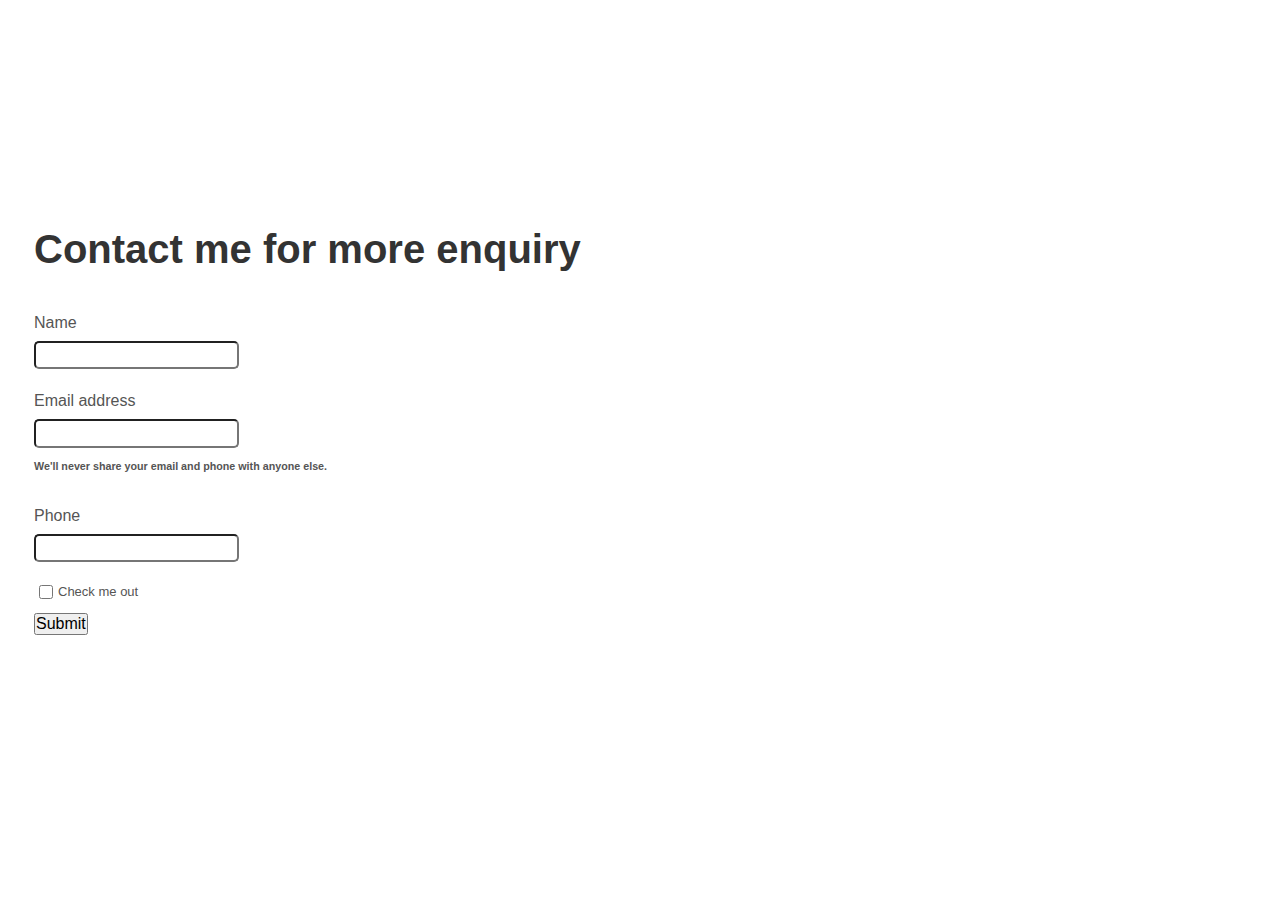
<file: contact.html>
<!DOCTYPE html>
<html lang="en">

<head>
    <meta charset="UTF-8">
    <meta http-equiv="X-UA-Compatible" content="IE=edge">
    <meta name="viewport" content="width=device-width, initial-scale=1.0">
    <title>Rajesh Panwar , Full Stack Developer</title>
    <link rel="stylesheet" href="style.css">
</head>

<body>
    

            <div class="contactform">
                <h1>Contact me for more enquiry</h1>
                <form>
                    <div class="clientname">
                        <label for="clientname" class="form-label">Name</label>
                        <input type="name" class="form-control" id="clientname">
                    </div>
                    
                    <div class="mailbox">
                        <label for="clientemail" class="form-label">Email address</label>
                        <input type="email" class="form-control" id="clientemail" aria-describedby="emailHelp">
                        <div id="emailHelp" class="form-text">
                            <h6>We'll never share your email and phone with anyone else.</h6>
                        </div>
                    </div>
                    
                    <div class="mb-3">
                        <label for="phone" class="form-label">Phone</label>
                        <input type="phone" class="form-control" id="clientphone">
                    </div>
                    <div id="form-check">
                        <input type="checkbox" id="form-check-input" id="exampleCheck1">
                        <label class="form-check-label" for="exampleCheck1">Check me out</label>
                    </div>
                    <button type="submit" class="btn">Submit</button>
                </form>
 
            </div>


            
        </div>
    </div>
</body>

</html>
</file>
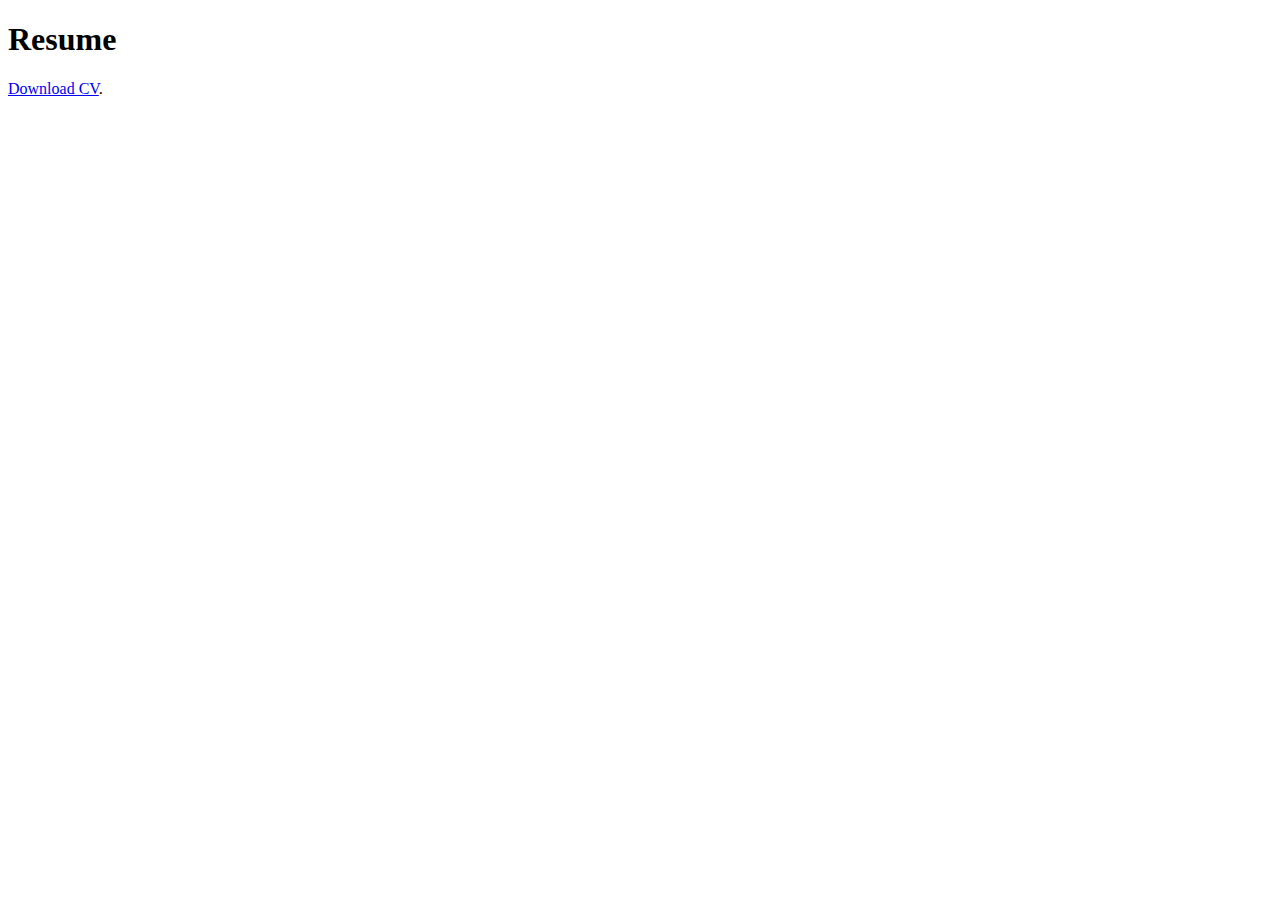
<file: cv.html>
<!DOCTYPE html>
<html lang="en">
<head>
    <meta charset="UTF-8">
    <meta http-equiv="X-UA-Compatible" content="IE=edge">
    <meta name="viewport" content="width=device-width, initial-scale=1.0">
    <title>Document</title>
    
    <h1>Resume</h1>
    <p><a href="resume1.pdf"> Download CV</a>.</p>


    </pdf>
</head>
<body>
    
</body>
</html>
</file>
<file: style.css>
@import url('https://fonts.googleapis.com/css?family=Sofia');
@import url('https://fonts.googleapis.com/css2?family=EB+Garamond:ital,wght@1,500&display=swap');
@import url('https://fonts.googleapis.com/css2?family=EB+Garamond:ital,wght@1,500&family=Montserrat:wght@100&display=swap');
*{
    margin: 0;
    padding: 0;
    box-sizing: border-box;
}
.sidebar{
    
    width: 15vw;
    /* font-family:"Sofia", sans-serif; */
    /* font-family: 'EB Garamond', serif; */
    /* font-family: 'Montserrat', sans-serif; */
    font-family: Georgia, 'Times New Roman', Times, serif;
    height: 100vh;
    background-color:#3586ff;
    color: whitesmoke;
}
.sidebar nav {
    padding: 35 px;
    margin-top: 35px;
} 
.sidebar nav li{
    color: white;
    font-size: 30px;
    list-style: none;
    padding: 15px ;
    
    
    
}
.mainbar{
    width: 85vw;
    background-color: rgb(242, 238, 234);
    height: 100vh;

    
}


.section-title{
  text-transform: uppercase;
  text-align: center;
  font-weight: bold;
  margin-top:20px;
  color: rgb(66, 65, 65);
}
.infocontainer{
    /* background-color: blueviolet; */
    margin: auto;
    height: 80vh;
    width: 80vw;
    display: flex;
    justify-content: space-around;
}
.devinfo{
    font-family: 'Montserrat', sans-serif; 
    display: flex;
    justify-content: center;
    flex-direction: column;

}
.intro{
    
    font-size: 60px;

}
.name{
    font-size: 70px;
    font-weight: bold;
    font-family: 'Times New Roman', Times, serif;
    

}
.about{
    font-size: 30px;

}

.devpic img{
    
    height: 70vh; 


}
.more{
    font-family: 'EB Garamond', serif;
}
.buttons{
    margin-top: 25px;
    
    
}
.buttons button{
  padding: 9px 14px;
  border-radius: 20px;
  color: white;
  background-color: cornflowerblue;
  font-family: bold;
  font-size: 21px;  
  margin: 0 9px;
  cursor: pointer;
  

}
.buttons a button{

    color: white;
}

.buttons button:hover{
    background-color: white;
    color: blue;
}
.contactform{
    padding: 34px;
    padding-top: 144px;
}
.contactform form div{
    padding: 10px 0;
    display: flex;
    flex-direction: column;
}
.contactform form div input{
    width: 16vw;
    border-radius: 5px;
    margin: 6px 0 0 0;
    padding: 3px;
}
.contactform h2{
    text-align: center; 
    
 
}
#form-check{
    flex-direction: row;
}
#form-check input{
    width: 24px;
    margin: 3px 0;  
}
.form-check-label{

    font-size: 13px;
    text-align: justify;
}
/* .btn{
    background-color: #3586ff;
    border-radius: 8px;
    font-size: 14px;
    margin: 8px 0;
    padding: 10px 16 px;
    
} */
/* CSS for the footer */

/* footer{    
    background-color: #3586ff;
    min-height: 100px;
    display: flex;
    position: relative;
    box-sizing: border-box;
    padding: 20px 50px;
    justify-content: center;
    align-items: center;
    flex-direction: column;
} */
footer .socialhandle, footer .moreInfo{
    position: relative;
    display: flex;
    justify-content: flex;
    align-items: center;
    margin: 10px 0;
    flex-wrap: wrap;
    
}
footer .socialhandle li, footer .moreInfo li{
    margin: 0 10px;
    list-style: none;
}
footer .socialhandle li a{

    font-size: 2.5em;
    color: aliceblue;
    display: inline-block;
    margin: 0px 10 px;
    transition: 0.5s;
}
footer .socialhandle li a:hover{
transform: translateY(-10px);

}
footer .moreInfo li a{
    font-size: 1.5em;
    color: black;
    opacity: 0.75;
    margin: 0px 3px;
}
footer .moreInfo li a:hover{
opacity: 1;

}
footer p{
    text-align: center;
    color: beige;
    margin-top: 15px;
    margin-bottom: 10px;
    font-size: 1.1em;
}

footer .wave{

    position: absolute;
    top: -100px;
    left: 0;
    width: 100%;
    height: 100px;
    background: url(wave.png);
    background-size: 1000px 100x;
}

footer .wave#wave1
{
    z-index: 1000;
    opacity: 1;
    bottom: 0px;
    animation: animateWave 4s linear infinite ;
}
footer .wave#wave2
{
    z-index: 999;
    opacity: 0.5;
    bottom: 10px;
    animation: animateWave_2 4s linear infinite ;
}
footer .wave#wave3
{
    z-index: 1000;
    opacity: 0.2;
    bottom: 15px;
    animation: animateWave_3 3s linear infinite ;
}
footer .wave#wave4 
{
    z-index: 999;
    opacity: 0.7; 
    bottom: 20px;
    animation: animateWave_4 3s linear infinite ;
}
@keyframes animateWave
{
    0%
    {
        background-position: 1000px;
    }
    100%
    {
        background-position: 0px;
    }
}

@keyframes animateWave_2
{
    0%
    {
        background-position: 0px;
    }
    100%
    {
        background-position: 1000px;
    }
}

/* Responsivness */
/* @media (max-width: 1615px) {
    .sidebar{

        transform: translate(-443px,0px);
        position: absolute;
    }
    
} */


/* Navigation bar */

.hamburger{
    cursor: pointer;
    position: absolute;
    top: 10px;
    left: 10px;
    color: red;
}

.close
{
    margin-left: 125px;
}


/* a{
     color: inherit; 
     text-decoration: none;
} */

@import url(https://fonts.googleapis.com/css?family=Nunito+Sans);
@import url(https://fonts.googleapis.com/css?family=Rubik);

html {
    line-height: 1.15;
    -ms-text-size-adjust: 100%;
    -webkit-text-size-adjust: 100%
}

body {
    margin: 0;
    padding: 0;
    font-size: 100%;
    line-height: 1.5;
    color: #555;
    font-family: 'Nunito Sans', sans-serif
}

article,
aside,
details,
figcaption,
figure,
/* footer, */
header,
main,
menu,
nav,
section {
    display: block
}

h1 {
    margin: .67em 0;
    font-size: 2.5rem;
}

figure {
    margin: 1em 40px
}

hr {
    box-sizing: content-box;
    height: 0;
    overflow: visible
}

code,
kbd,
pre,
samp {
    font-family: monospace;
    font-size: 1em
}

a {
    background-color: transparent;
    -webkit-text-decoration-skip: objects
}

abbr[title] {
    border-bottom: none;
    text-decoration: underline dotted
}

b,
strong {
    font-weight: bolder
}

dfn {
    font-style: italic
}

mark {
    background-color: #ff0;
    color: #000
}

small {
    font-size: 80%
}

sub,
sup {
    font-size: 75%;
    line-height: 0;
    position: relative;
    vertical-align: baseline
}

sub {
    bottom: -.25em
}

sup {
    top: -.5em
}

audio,
canvas,
video {
    display: inline-block
}

audio:not([controls]) {
    display: none;
    height: 0
}

img {
    border-style: none
}

svg:not(:root) {
    overflow: hidden
}

button,
input,
optgroup,
select,
textarea {
    font-family: sans-serif;
    font-size: 100%;
    line-height: 1.15;
    margin: 0
}

button,
input {
    overflow: visible
}

button,
select {
    text-transform: none
}

[type=reset],
[type=submit],
button,
html [type=button] {
    -webkit-appearance: button
}

[type=button]::-moz-focus-inner,
[type=reset]::-moz-focus-inner,
[type=submit]::-moz-focus-inner,
button::-moz-focus-inner {
    border-style: none;
    padding: 0
}

[type=button]:-moz-focusring,
[type=reset]:-moz-focusring,
[type=submit]:-moz-focusring,
button:-moz-focusring {
    outline: 1px dotted ButtonText
}

fieldset {
    padding: .35em .75em .625em
}

legend {
    color: inherit;
    display: table;
    max-width: 100%;
    white-space: normal
}

progress {
    display: inline-block;
    vertical-align: baseline
}

textarea {
    overflow: auto
}

[type=checkbox],
[type=radio],
legend {
    box-sizing: border-box;
    padding: 0
}

[type=number]::-webkit-inner-spin-button,
[type=number]::-webkit-outer-spin-button {
    height: auto
}

[type=search] {
    -webkit-appearance: textfield;
    outline-offset: -2px
}

[type=search]::-webkit-search-cancel-button,
[type=search]::-webkit-search-decoration {
    -webkit-appearance: none
}

::-webkit-file-upload-button {
    -webkit-appearance: button;
    font: inherit
}

summary {
    display: list-item
}

[hidden],
template {
    display: none
}


@-webkit-keyframes fa-spin {
    0% {
        -webkit-transform: rotate(0deg);
        transform: rotate(0deg)
    }

    to {
        -webkit-transform: rotate(359deg);
        transform: rotate(359deg)
    }
}

@keyframes fa-spin {
    0% {
        -webkit-transform: rotate(0deg);
        transform: rotate(0deg)
    }

    to {
        -webkit-transform: rotate(359deg);
        transform: rotate(359deg)
    }
}

@-webkit-keyframes pulse {

    0%,
    to {
        -ms-filter: "progid:DXImageTransform.Microsoft.Alpha(Opacity=40)";
        filter: alpha(opacity=40);
        opacity: .4;
        top: 0
    }

    50% {
        -ms-filter: none;
        -webkit-filter: none;
        filter: none;
        opacity: 1;
        top: -10px
    }
}

@keyframes pulse {

    0%,
    to {
        -ms-filter: "progid:DXImageTransform.Microsoft.Alpha(Opacity=40)";
        filter: alpha(opacity=40);
        opacity: .4;
        top: 0
    }

    50% {
        -ms-filter: none;
        -webkit-filter: none;
        filter: none;
        opacity: 1;
        top: -10px
    }
}

@font-face {
    font-family: 'FontAwesome';
    src: url(../fonts/fontawesome-webfont.eot?v=4.7.0);
    src: url(../fonts/fontawesome-webfont.eot?#iefix&v=4.7.0) format("embedded-opentype"), url(../fonts/fontawesome-webfont.woff2?v=4.7.0) format("woff2"), url(../fonts/fontawesome-webfont.woff?v=4.7.0) format("woff"), url(../fonts/fontawesome-webfont.ttf?v=4.7.0) format("truetype"), url(../fonts/fontawesome-webfont.svg?v=4.7.0#fontawesomeregular) format("svg");
    font-weight: 400;
    font-style: normal
}

.fa {
    display: inline-block;
    font: 14px/1 FontAwesome;
    font-size: inherit;
    text-rendering: auto;
    -webkit-font-smoothing: antialiased;
    -moz-osx-font-smoothing: grayscale
}

.fa-lg {
    font-size: 1.33333333em;
    line-height: .75em;
    vertical-align: -15%
}

.fa-2x {
    font-size: 2em
}

.fa-3x {
    font-size: 3em
}

.fa-4x {
    font-size: 4em
}

.fa-5x {
    font-size: 5em
}

.fa-fw {
    width: 1.28571429em;
    text-align: center
}

.fa-ul {
    padding-left: 0;
    margin-left: 2.14285714em;
    list-style-type: none
}

.fa-ul>li {
    position: relative
}

.fa-li {
    position: absolute;
    left: -2.14285714em;
    width: 2.14285714em;
    top: .14285714em;
    text-align: center
}

.fa-li.fa-lg {
    left: -1.85714286em
}

.fa-border {
    padding: .2em .25em .15em;
    border: solid .08em #eee;
    border-radius: .1em
}

.fa-pull-left {
    float: left
}

.fa-pull-right,
.pull-right {
    float: right
}

.fa.fa-pull-left {
    margin-right: .3em
}

.fa.fa-pull-right {
    margin-left: .3em
}

.pull-left {
    float: left
}

.fa.pull-left {
    margin-right: .3em
}

.fa.pull-right {
    margin-left: .3em
}

.fa-spin {
    -webkit-animation: fa-spin 2s infinite linear;
    animation: fa-spin 2s infinite linear
}

.fa-pulse {
    -webkit-animation: fa-spin 1s infinite steps(8);
    animation: fa-spin 1s infinite steps(8)
}

.fa-rotate-90 {
    -ms-filter: "progid:DXImageTransform.Microsoft.BasicImage(rotation=1)";
    -webkit-transform: rotate(90deg);
    -ms-transform: rotate(90deg);
    transform: rotate(90deg)
}

.fa-rotate-180 {
    -ms-filter: "progid:DXImageTransform.Microsoft.BasicImage(rotation=2)";
    -webkit-transform: rotate(180deg);
    -ms-transform: rotate(180deg);
    transform: rotate(180deg)
}

.fa-rotate-270 {
    -ms-filter: "progid:DXImageTransform.Microsoft.BasicImage(rotation=3)";
    -webkit-transform: rotate(270deg);
    -ms-transform: rotate(270deg);
    transform: rotate(270deg)
}

.fa-flip-horizontal {
    -ms-filter: "progid:DXImageTransform.Microsoft.BasicImage(rotation=0, mirror=1)";
    -webkit-transform: scale(-1, 1);
    -ms-transform: scale(-1, 1);
    transform: scale(-1, 1)
}

.fa-flip-vertical {
    -ms-filter: "progid:DXImageTransform.Microsoft.BasicImage(rotation=2, mirror=1)";
    -webkit-transform: scale(1, -1);
    -ms-transform: scale(1, -1);
    transform: scale(1, -1)
}

:root .fa-flip-horizontal,
:root .fa-flip-vertical,
:root .fa-rotate-180,
:root .fa-rotate-270,
:root .fa-rotate-90 {
    filter: none
}

.fa-stack {
    position: relative;
    display: inline-block;
    width: 2em;
    height: 2em;
    line-height: 2em;
    vertical-align: middle
}

.fa-stack-1x,
.fa-stack-2x {
    position: absolute;
    left: 0;
    width: 100%;
    text-align: center
}

.fa-stack-1x {
    line-height: inherit
}

.fa-stack-2x {
    font-size: 2em
}

.fa-inverse {
    color: #fff
}

.fa-glass:before {
    content: "\f000"
}

.fa-music:before {
    content: "\f001"
}

.fa-search:before {
    content: "\f002"
}

.fa-envelope-o:before {
    content: "\f003"
}

.fa-heart:before {
    content: "\f004"
}

.fa-star:before {
    content: "\f005"
}

.fa-star-o:before {
    content: "\f006"
}

.fa-user:before {
    content: "\f007"
}

.fa-film:before {
    content: "\f008"
}

.fa-th-large:before {
    content: "\f009"
}

.fa-th:before {
    content: "\f00a"
}

.fa-th-list:before {
    content: "\f00b"
}

.fa-check:before {
    content: "\f00c"
}

.fa-close:before,
.fa-remove:before,
.fa-times:before {
    content: "\f00d"
}

.fa-search-plus:before {
    content: "\f00e"
}

.fa-search-minus:before {
    content: "\f010"
}

.fa-power-off:before {
    content: "\f011"
}

.fa-signal:before {
    content: "\f012"
}

.fa-cog:before,
.fa-gear:before {
    content: "\f013"
}

.fa-trash-o:before {
    content: "\f014"
}

.fa-home:before {
    content: "\f015"
}

.fa-file-o:before {
    content: "\f016"
}

.fa-clock-o:before {
    content: "\f017"
}

.fa-road:before {
    content: "\f018"
}

.fa-download:before {
    content: "\f019"
}

.fa-arrow-circle-o-down:before {
    content: "\f01a"
}

.fa-arrow-circle-o-up:before {
    content: "\f01b"
}

.fa-inbox:before {
    content: "\f01c"
}

.fa-play-circle-o:before {
    content: "\f01d"
}

.fa-repeat:before,
.fa-rotate-right:before {
    content: "\f01e"
}

.fa-refresh:before {
    content: "\f021"
}

.fa-list-alt:before {
    content: "\f022"
}

.fa-lock:before {
    content: "\f023"
}

.fa-flag:before {
    content: "\f024"
}

.fa-headphones:before {
    content: "\f025"
}

.fa-volume-off:before {
    content: "\f026"
}

.fa-volume-down:before {
    content: "\f027"
}

.fa-volume-up:before {
    content: "\f028"
}

.fa-qrcode:before {
    content: "\f029"
}

.fa-barcode:before {
    content: "\f02a"
}

.fa-tag:before {
    content: "\f02b"
}

.fa-tags:before {
    content: "\f02c"
}

.fa-book:before {
    content: "\f02d"
}

.fa-bookmark:before {
    content: "\f02e"
}

.fa-print:before {
    content: "\f02f"
}

.fa-camera:before {
    content: "\f030"
}

.fa-font:before {
    content: "\f031"
}

.fa-bold:before {
    content: "\f032"
}

.fa-italic:before {
    content: "\f033"
}

.fa-text-height:before {
    content: "\f034"
}

.fa-text-width:before {
    content: "\f035"
}

.fa-align-left:before {
    content: "\f036"
}

.fa-align-center:before {
    content: "\f037"
}

.fa-align-right:before {
    content: "\f038"
}

.fa-align-justify:before {
    content: "\f039"
}

.fa-list:before {
    content: "\f03a"
}

.fa-dedent:before,
.fa-outdent:before {
    content: "\f03b"
}

.fa-indent:before {
    content: "\f03c"
}

.fa-video-camera:before {
    content: "\f03d"
}

.fa-image:before,
.fa-photo:before,
.fa-picture-o:before {
    content: "\f03e"
}

.fa-pencil:before {
    content: "\f040"
}

.fa-map-marker:before {
    content: "\f041"
}

.fa-adjust:before {
    content: "\f042"
}

.fa-tint:before {
    content: "\f043"
}

.fa-edit:before,
.fa-pencil-square-o:before {
    content: "\f044"
}

.fa-share-square-o:before {
    content: "\f045"
}

.fa-check-square-o:before {
    content: "\f046"
}

.fa-arrows:before {
    content: "\f047"
}

.fa-step-backward:before {
    content: "\f048"
}

.fa-fast-backward:before {
    content: "\f049"
}

.fa-backward:before {
    content: "\f04a"
}

.fa-play:before {
    content: "\f04b"
}

.fa-pause:before {
    content: "\f04c"
}

.fa-stop:before {
    content: "\f04d"
}

.fa-forward:before {
    content: "\f04e"
}

.fa-fast-forward:before {
    content: "\f050"
}

.fa-step-forward:before {
    content: "\f051"
}

.fa-eject:before {
    content: "\f052"
}

.fa-chevron-left:before {
    content: "\f053"
}

.fa-chevron-right:before {
    content: "\f054"
}

.fa-plus-circle:before {
    content: "\f055"
}

.fa-minus-circle:before {
    content: "\f056"
}

.fa-times-circle:before {
    content: "\f057"
}

.fa-check-circle:before {
    content: "\f058"
}

.fa-question-circle:before {
    content: "\f059"
}

.fa-info-circle:before {
    content: "\f05a"
}

.fa-crosshairs:before {
    content: "\f05b"
}

.fa-times-circle-o:before {
    content: "\f05c"
}

.fa-check-circle-o:before {
    content: "\f05d"
}

.fa-ban:before {
    content: "\f05e"
}

.fa-arrow-left:before {
    content: "\f060"
}

.fa-arrow-right:before {
    content: "\f061"
}

.fa-arrow-up:before {
    content: "\f062"
}

.fa-arrow-down:before {
    content: "\f063"
}

.fa-mail-forward:before,
.fa-share:before {
    content: "\f064"
}

.fa-expand:before {
    content: "\f065"
}

.fa-compress:before {
    content: "\f066"
}

.fa-plus:before {
    content: "\f067"
}

.fa-minus:before {
    content: "\f068"
}

.fa-asterisk:before {
    content: "\f069"
}

.fa-exclamation-circle:before {
    content: "\f06a"
}

.fa-gift:before {
    content: "\f06b"
}

.fa-leaf:before {
    content: "\f06c"
}

.fa-fire:before {
    content: "\f06d"
}

.fa-eye:before {
    content: "\f06e"
}

.fa-eye-slash:before {
    content: "\f070"
}

.fa-exclamation-triangle:before,
.fa-warning:before {
    content: "\f071"
}

.fa-plane:before {
    content: "\f072"
}

.fa-calendar:before {
    content: "\f073"
}

.fa-random:before {
    content: "\f074"
}

.fa-comment:before {
    content: "\f075"
}

.fa-magnet:before {
    content: "\f076"
}

.fa-chevron-up:before {
    content: "\f077"
}

.fa-chevron-down:before {
    content: "\f078"
}

.fa-retweet:before {
    content: "\f079"
}

.fa-shopping-cart:before {
    content: "\f07a"
}

.fa-folder:before {
    content: "\f07b"
}

.fa-folder-open:before {
    content: "\f07c"
}

.fa-arrows-v:before {
    content: "\f07d"
}

.fa-arrows-h:before {
    content: "\f07e"
}

.fa-bar-chart-o:before,
.fa-bar-chart:before {
    content: "\f080"
}

.fa-twitter-square:before {
    content: "\f081"
}

.fa-facebook-square:before {
    content: "\f082"
}

.fa-camera-retro:before {
    content: "\f083"
}

.fa-key:before {
    content: "\f084"
}

.fa-cogs:before,
.fa-gears:before {
    content: "\f085"
}

.fa-comments:before {
    content: "\f086"
}

.fa-thumbs-o-up:before {
    content: "\f087"
}

.fa-thumbs-o-down:before {
    content: "\f088"
}

.fa-star-half:before {
    content: "\f089"
}

.fa-heart-o:before {
    content: "\f08a"
}

.fa-sign-out:before {
    content: "\f08b"
}

.fa-linkedin-square:before {
    content: "\f08c"
}

.fa-thumb-tack:before {
    content: "\f08d"
}

.fa-external-link:before {
    content: "\f08e"
}

.fa-sign-in:before {
    content: "\f090"
}

.fa-trophy:before {
    content: "\f091"
}

.fa-github-square:before {
    content: "\f092"
}

.fa-upload:before {
    content: "\f093"
}

.fa-lemon-o:before {
    content: "\f094"
}

.fa-phone:before {
    content: "\f095"
}

.fa-square-o:before {
    content: "\f096"
}

.fa-bookmark-o:before {
    content: "\f097"
}

.fa-phone-square:before {
    content: "\f098"
}

.fa-twitter:before {
    content: "\f099"
}

.fa-facebook-f:before,
.fa-facebook:before {
    content: "\f09a"
}

.fa-github:before {
    content: "\f09b"
}

.fa-unlock:before {
    content: "\f09c"
}

.fa-credit-card:before {
    content: "\f09d"
}

.fa-feed:before,
.fa-rss:before {
    content: "\f09e"
}

.fa-hdd-o:before {
    content: "\f0a0"
}

.fa-bullhorn:before {
    content: "\f0a1"
}

.fa-bell:before {
    content: "\f0f3"
}

.fa-certificate:before {
    content: "\f0a3"
}

.fa-hand-o-right:before {
    content: "\f0a4"
}

.fa-hand-o-left:before {
    content: "\f0a5"
}

.fa-hand-o-up:before {
    content: "\f0a6"
}

.fa-hand-o-down:before {
    content: "\f0a7"
}

.fa-arrow-circle-left:before {
    content: "\f0a8"
}

.fa-arrow-circle-right:before {
    content: "\f0a9"
}

.fa-arrow-circle-up:before {
    content: "\f0aa"
}

.fa-arrow-circle-down:before {
    content: "\f0ab"
}

.fa-globe:before {
    content: "\f0ac"
}

.fa-wrench:before {
    content: "\f0ad"
}

.fa-tasks:before {
    content: "\f0ae"
}

.fa-filter:before {
    content: "\f0b0"
}

.fa-briefcase:before {
    content: "\f0b1"
}

.fa-arrows-alt:before {
    content: "\f0b2"
}

.fa-group:before,
.fa-users:before {
    content: "\f0c0"
}

.fa-chain:before,
.fa-link:before {
    content: "\f0c1"
}

.fa-cloud:before {
    content: "\f0c2"
}

.fa-flask:before {
    content: "\f0c3"
}

.fa-cut:before,
.fa-scissors:before {
    content: "\f0c4"
}

.fa-copy:before,
.fa-files-o:before {
    content: "\f0c5"
}

.fa-paperclip:before {
    content: "\f0c6"
}

.fa-floppy-o:before,
.fa-save:before {
    content: "\f0c7"
}

.fa-square:before {
    content: "\f0c8"
}

.fa-bars:before,
.fa-navicon:before,
.fa-reorder:before {
    content: "\f0c9"
}

.fa-list-ul:before {
    content: "\f0ca"
}

.fa-list-ol:before {
    content: "\f0cb"
}

.fa-strikethrough:before {
    content: "\f0cc"
}

.fa-underline:before {
    content: "\f0cd"
}

.fa-table:before {
    content: "\f0ce"
}

.fa-magic:before {
    content: "\f0d0"
}

.fa-truck:before {
    content: "\f0d1"
}

.fa-pinterest:before {
    content: "\f0d2"
}

.fa-pinterest-square:before {
    content: "\f0d3"
}

.fa-google-plus-square:before {
    content: "\f0d4"
}

.fa-google-plus:before {
    content: "\f0d5"
}

.fa-money:before {
    content: "\f0d6"
}

.fa-caret-down:before {
    content: "\f0d7"
}

.fa-caret-up:before {
    content: "\f0d8"
}

.fa-caret-left:before {
    content: "\f0d9"
}

.fa-caret-right:before {
    content: "\f0da"
}

.fa-columns:before {
    content: "\f0db"
}

.fa-sort:before,
.fa-unsorted:before {
    content: "\f0dc"
}

.fa-sort-desc:before,
.fa-sort-down:before {
    content: "\f0dd"
}

.fa-sort-asc:before,
.fa-sort-up:before {
    content: "\f0de"
}

.fa-envelope:before {
    content: "\f0e0"
}

.fa-linkedin:before {
    content: "\f0e1"
}

.fa-rotate-left:before,
.fa-undo:before {
    content: "\f0e2"
}

.fa-gavel:before,
.fa-legal:before {
    content: "\f0e3"
}

.fa-dashboard:before,
.fa-tachometer:before {
    content: "\f0e4"
}

.fa-comment-o:before {
    content: "\f0e5"
}

.fa-comments-o:before {
    content: "\f0e6"
}

.fa-bolt:before,
.fa-flash:before {
    content: "\f0e7"
}

.fa-sitemap:before {
    content: "\f0e8"
}

.fa-umbrella:before {
    content: "\f0e9"
}

.fa-clipboard:before,
.fa-paste:before {
    content: "\f0ea"
}

.fa-lightbulb-o:before {
    content: "\f0eb"
}

.fa-exchange:before {
    content: "\f0ec"
}

.fa-cloud-download:before {
    content: "\f0ed"
}

.fa-cloud-upload:before {
    content: "\f0ee"
}

.fa-user-md:before {
    content: "\f0f0"
}

.fa-stethoscope:before {
    content: "\f0f1"
}

.fa-suitcase:before {
    content: "\f0f2"
}

.fa-bell-o:before {
    content: "\f0a2"
}

.fa-coffee:before {
    content: "\f0f4"
}

.fa-cutlery:before {
    content: "\f0f5"
}

.fa-file-text-o:before {
    content: "\f0f6"
}

.fa-building-o:before {
    content: "\f0f7"
}

.fa-hospital-o:before {
    content: "\f0f8"
}

.fa-ambulance:before {
    content: "\f0f9"
}

.fa-medkit:before {
    content: "\f0fa"
}

.fa-fighter-jet:before {
    content: "\f0fb"
}

.fa-beer:before {
    content: "\f0fc"
}

.fa-h-square:before {
    content: "\f0fd"
}

.fa-plus-square:before {
    content: "\f0fe"
}

.fa-angle-double-left:before {
    content: "\f100"
}

.fa-angle-double-right:before {
    content: "\f101"
}

.fa-angle-double-up:before {
    content: "\f102"
}

.fa-angle-double-down:before {
    content: "\f103"
}

.fa-angle-left:before {
    content: "\f104"
}

.fa-angle-right:before {
    content: "\f105"
}

.fa-angle-up:before {
    content: "\f106"
}

.fa-angle-down:before {
    content: "\f107"
}

.fa-desktop:before {
    content: "\f108"
}

.fa-laptop:before {
    content: "\f109"
}

.fa-tablet:before {
    content: "\f10a"
}

.fa-mobile-phone:before,
.fa-mobile:before {
    content: "\f10b"
}

.fa-circle-o:before {
    content: "\f10c"
}

.fa-quote-left:before {
    content: "\f10d"
}

.fa-quote-right:before {
    content: "\f10e"
}

.fa-spinner:before {
    content: "\f110"
}

.fa-circle:before {
    content: "\f111"
}

.fa-mail-reply:before,
.fa-reply:before {
    content: "\f112"
}

.fa-github-alt:before {
    content: "\f113"
}

.fa-folder-o:before {
    content: "\f114"
}

.fa-folder-open-o:before {
    content: "\f115"
}

.fa-smile-o:before {
    content: "\f118"
}

.fa-frown-o:before {
    content: "\f119"
}

.fa-meh-o:before {
    content: "\f11a"
}

.fa-gamepad:before {
    content: "\f11b"
}

.fa-keyboard-o:before {
    content: "\f11c"
}

.fa-flag-o:before {
    content: "\f11d"
}

.fa-flag-checkered:before {
    content: "\f11e"
}

.fa-terminal:before {
    content: "\f120"
}

.fa-code:before {
    content: "\f121"
}

.fa-mail-reply-all:before,
.fa-reply-all:before {
    content: "\f122"
}

.fa-star-half-empty:before,
.fa-star-half-full:before,
.fa-star-half-o:before {
    content: "\f123"
}

.fa-location-arrow:before {
    content: "\f124"
}

.fa-crop:before {
    content: "\f125"
}

.fa-code-fork:before {
    content: "\f126"
}

.fa-chain-broken:before,
.fa-unlink:before {
    content: "\f127"
}

.fa-question:before {
    content: "\f128"
}

.fa-info:before {
    content: "\f129"
}

.fa-exclamation:before {
    content: "\f12a"
}

.fa-superscript:before {
    content: "\f12b"
}

.fa-subscript:before {
    content: "\f12c"
}

.fa-eraser:before {
    content: "\f12d"
}

.fa-puzzle-piece:before {
    content: "\f12e"
}

.fa-microphone:before {
    content: "\f130"
}

.fa-microphone-slash:before {
    content: "\f131"
}

.fa-shield:before {
    content: "\f132"
}

.fa-calendar-o:before {
    content: "\f133"
}

.fa-fire-extinguisher:before {
    content: "\f134"
}

.fa-rocket:before {
    content: "\f135"
}

.fa-maxcdn:before {
    content: "\f136"
}

.fa-chevron-circle-left:before {
    content: "\f137"
}

.fa-chevron-circle-right:before {
    content: "\f138"
}

.fa-chevron-circle-up:before {
    content: "\f139"
}

.fa-chevron-circle-down:before {
    content: "\f13a"
}

.fa-html5:before {
    content: "\f13b"
}

.fa-css3:before {
    content: "\f13c"
}

.fa-anchor:before {
    content: "\f13d"
}

.fa-unlock-alt:before {
    content: "\f13e"
}

.fa-bullseye:before {
    content: "\f140"
}

.fa-ellipsis-h:before {
    content: "\f141"
}

.fa-ellipsis-v:before {
    content: "\f142"
}

.fa-rss-square:before {
    content: "\f143"
}

.fa-play-circle:before {
    content: "\f144"
}

.fa-ticket:before {
    content: "\f145"
}

.fa-minus-square:before {
    content: "\f146"
}

.fa-minus-square-o:before {
    content: "\f147"
}

.fa-level-up:before {
    content: "\f148"
}

.fa-level-down:before {
    content: "\f149"
}

.fa-check-square:before {
    content: "\f14a"
}

.fa-pencil-square:before {
    content: "\f14b"
}

.fa-external-link-square:before {
    content: "\f14c"
}

.fa-share-square:before {
    content: "\f14d"
}

.fa-compass:before {
    content: "\f14e"
}

.fa-caret-square-o-down:before,
.fa-toggle-down:before {
    content: "\f150"
}

.fa-caret-square-o-up:before,
.fa-toggle-up:before {
    content: "\f151"
}

.fa-caret-square-o-right:before,
.fa-toggle-right:before {
    content: "\f152"
}

.fa-eur:before,
.fa-euro:before {
    content: "\f153"
}

.fa-gbp:before {
    content: "\f154"
}

.fa-dollar:before,
.fa-usd:before {
    content: "\f155"
}

.fa-inr:before,
.fa-rupee:before {
    content: "\f156"
}

.fa-cny:before,
.fa-jpy:before,
.fa-rmb:before,
.fa-yen:before {
    content: "\f157"
}

.fa-rouble:before,
.fa-rub:before,
.fa-ruble:before {
    content: "\f158"
}

.fa-krw:before,
.fa-won:before {
    content: "\f159"
}

.fa-bitcoin:before,
.fa-btc:before {
    content: "\f15a"
}

.fa-file:before {
    content: "\f15b"
}

.fa-file-text:before {
    content: "\f15c"
}

.fa-sort-alpha-asc:before {
    content: "\f15d"
}

.fa-sort-alpha-desc:before {
    content: "\f15e"
}

.fa-sort-amount-asc:before {
    content: "\f160"
}

.fa-sort-amount-desc:before {
    content: "\f161"
}

.fa-sort-numeric-asc:before {
    content: "\f162"
}

.fa-sort-numeric-desc:before {
    content: "\f163"
}

.fa-thumbs-up:before {
    content: "\f164"
}

.fa-thumbs-down:before {
    content: "\f165"
}

.fa-youtube-square:before {
    content: "\f166"
}

.fa-youtube:before {
    content: "\f167"
}

.fa-xing:before {
    content: "\f168"
}

.fa-xing-square:before {
    content: "\f169"
}

.fa-youtube-play:before {
    content: "\f16a"
}

.fa-dropbox:before {
    content: "\f16b"
}

.fa-stack-overflow:before {
    content: "\f16c"
}

.fa-instagram:before {
    content: "\f16d"
}

.fa-flickr:before {
    content: "\f16e"
}

.fa-adn:before {
    content: "\f170"
}

.fa-bitbucket:before {
    content: "\f171"
}

.fa-bitbucket-square:before {
    content: "\f172"
}

.fa-tumblr:before {
    content: "\f173"
}

.fa-tumblr-square:before {
    content: "\f174"
}

.fa-long-arrow-down:before {
    content: "\f175"
}

.fa-long-arrow-up:before {
    content: "\f176"
}

.fa-long-arrow-left:before {
    content: "\f177"
}

.fa-long-arrow-right:before {
    content: "\f178"
}

.fa-apple:before {
    content: "\f179"
}

.fa-windows:before {
    content: "\f17a"
}

.fa-android:before {
    content: "\f17b"
}

.fa-linux:before {
    content: "\f17c"
}

.fa-dribbble:before {
    content: "\f17d"
}

.fa-skype:before {
    content: "\f17e"
}

.fa-foursquare:before {
    content: "\f180"
}

.fa-trello:before {
    content: "\f181"
}

.fa-female:before {
    content: "\f182"
}

.fa-male:before {
    content: "\f183"
}

.fa-gittip:before,
.fa-gratipay:before {
    content: "\f184"
}

.fa-sun-o:before {
    content: "\f185"
}

.fa-moon-o:before {
    content: "\f186"
}

.fa-archive:before {
    content: "\f187"
}

.fa-bug:before {
    content: "\f188"
}

.fa-vk:before {
    content: "\f189"
}

.fa-weibo:before {
    content: "\f18a"
}

.fa-renren:before {
    content: "\f18b"
}

.fa-pagelines:before {
    content: "\f18c"
}

.fa-stack-exchange:before {
    content: "\f18d"
}

.fa-arrow-circle-o-right:before {
    content: "\f18e"
}

.fa-arrow-circle-o-left:before {
    content: "\f190"
}

.fa-caret-square-o-left:before,
.fa-toggle-left:before {
    content: "\f191"
}

.fa-dot-circle-o:before {
    content: "\f192"
}

.fa-wheelchair:before {
    content: "\f193"
}

.fa-vimeo-square:before {
    content: "\f194"
}

.fa-try:before,
.fa-turkish-lira:before {
    content: "\f195"
}

.fa-plus-square-o:before {
    content: "\f196"
}

.fa-space-shuttle:before {
    content: "\f197"
}

.fa-slack:before {
    content: "\f198"
}

.fa-envelope-square:before {
    content: "\f199"
}

.fa-wordpress:before {
    content: "\f19a"
}

.fa-openid:before {
    content: "\f19b"
}

.fa-bank:before,
.fa-institution:before,
.fa-university:before {
    content: "\f19c"
}

.fa-graduation-cap:before,
.fa-mortar-board:before {
    content: "\f19d"
}

.fa-yahoo:before {
    content: "\f19e"
}

.fa-google:before {
    content: "\f1a0"
}

.fa-reddit:before {
    content: "\f1a1"
}

.fa-reddit-square:before {
    content: "\f1a2"
}

.fa-stumbleupon-circle:before {
    content: "\f1a3"
}

.fa-stumbleupon:before {
    content: "\f1a4"
}

.fa-delicious:before {
    content: "\f1a5"
}

.fa-digg:before {
    content: "\f1a6"
}

.fa-pied-piper-pp:before {
    content: "\f1a7"
}

.fa-pied-piper-alt:before {
    content: "\f1a8"
}

.fa-drupal:before {
    content: "\f1a9"
}

.fa-joomla:before {
    content: "\f1aa"
}

.fa-language:before {
    content: "\f1ab"
}

.fa-fax:before {
    content: "\f1ac"
}

.fa-building:before {
    content: "\f1ad"
}

.fa-child:before {
    content: "\f1ae"
}

.fa-paw:before {
    content: "\f1b0"
}

.fa-spoon:before {
    content: "\f1b1"
}

.fa-cube:before {
    content: "\f1b2"
}

.fa-cubes:before {
    content: "\f1b3"
}

.fa-behance:before {
    content: "\f1b4"
}

.fa-behance-square:before {
    content: "\f1b5"
}

.fa-steam:before {
    content: "\f1b6"
}

.fa-steam-square:before {
    content: "\f1b7"
}

.fa-recycle:before {
    content: "\f1b8"
}

.fa-automobile:before,
.fa-car:before {
    content: "\f1b9"
}

.fa-cab:before,
.fa-taxi:before {
    content: "\f1ba"
}

.fa-tree:before {
    content: "\f1bb"
}

.fa-spotify:before {
    content: "\f1bc"
}

.fa-deviantart:before {
    content: "\f1bd"
}

.fa-soundcloud:before {
    content: "\f1be"
}

.fa-database:before {
    content: "\f1c0"
}

.fa-file-pdf-o:before {
    content: "\f1c1"
}

.fa-file-word-o:before {
    content: "\f1c2"
}

.fa-file-excel-o:before {
    content: "\f1c3"
}

.fa-file-powerpoint-o:before {
    content: "\f1c4"
}

.fa-file-image-o:before,
.fa-file-photo-o:before,
.fa-file-picture-o:before {
    content: "\f1c5"
}

.fa-file-archive-o:before,
.fa-file-zip-o:before {
    content: "\f1c6"
}

.fa-file-audio-o:before,
.fa-file-sound-o:before {
    content: "\f1c7"
}

.fa-file-movie-o:before,
.fa-file-video-o:before {
    content: "\f1c8"
}

.fa-file-code-o:before {
    content: "\f1c9"
}

.fa-vine:before {
    content: "\f1ca"
}

.fa-codepen:before {
    content: "\f1cb"
}

.fa-jsfiddle:before {
    content: "\f1cc"
}

.fa-life-bouy:before,
.fa-life-buoy:before,
.fa-life-ring:before,
.fa-life-saver:before,
.fa-support:before {
    content: "\f1cd"
}

.fa-circle-o-notch:before {
    content: "\f1ce"
}

.fa-ra:before,
.fa-rebel:before,
.fa-resistance:before {
    content: "\f1d0"
}

.fa-empire:before,
.fa-ge:before {
    content: "\f1d1"
}

.fa-git-square:before {
    content: "\f1d2"
}

.fa-git:before {
    content: "\f1d3"
}

.fa-hacker-news:before,
.fa-y-combinator-square:before,
.fa-yc-square:before {
    content: "\f1d4"
}

.fa-tencent-weibo:before {
    content: "\f1d5"
}

.fa-qq:before {
    content: "\f1d6"
}

.fa-wechat:before,
.fa-weixin:before {
    content: "\f1d7"
}

.fa-paper-plane:before,
.fa-send:before {
    content: "\f1d8"
}

.fa-paper-plane-o:before,
.fa-send-o:before {
    content: "\f1d9"
}

.fa-history:before {
    content: "\f1da"
}

.fa-circle-thin:before {
    content: "\f1db"
}

.fa-header:before {
    content: "\f1dc"
}

.fa-paragraph:before {
    content: "\f1dd"
}

.fa-sliders:before {
    content: "\f1de"
}

.fa-share-alt:before {
    content: "\f1e0"
}

.fa-share-alt-square:before {
    content: "\f1e1"
}

.fa-bomb:before {
    content: "\f1e2"
}

.fa-futbol-o:before,
.fa-soccer-ball-o:before {
    content: "\f1e3"
}

.fa-tty:before {
    content: "\f1e4"
}

.fa-binoculars:before {
    content: "\f1e5"
}

.fa-plug:before {
    content: "\f1e6"
}

.fa-slideshare:before {
    content: "\f1e7"
}

.fa-twitch:before {
    content: "\f1e8"
}

.fa-yelp:before {
    content: "\f1e9"
}

.fa-newspaper-o:before {
    content: "\f1ea"
}

.fa-wifi:before {
    content: "\f1eb"
}

.fa-calculator:before {
    content: "\f1ec"
}

.fa-paypal:before {
    content: "\f1ed"
}

.fa-google-wallet:before {
    content: "\f1ee"
}

.fa-cc-visa:before {
    content: "\f1f0"
}

.fa-cc-mastercard:before {
    content: "\f1f1"
}

.fa-cc-discover:before {
    content: "\f1f2"
}

.fa-cc-amex:before {
    content: "\f1f3"
}

.fa-cc-paypal:before {
    content: "\f1f4"
}

.fa-cc-stripe:before {
    content: "\f1f5"
}

.fa-bell-slash:before {
    content: "\f1f6"
}

.fa-bell-slash-o:before {
    content: "\f1f7"
}

.fa-trash:before {
    content: "\f1f8"
}

.fa-copyright:before {
    content: "\f1f9"
}

.fa-at:before {
    content: "\f1fa"
}

.fa-eyedropper:before {
    content: "\f1fb"
}

.fa-paint-brush:before {
    content: "\f1fc"
}

.fa-birthday-cake:before {
    content: "\f1fd"
}

.fa-area-chart:before {
    content: "\f1fe"
}

.fa-pie-chart:before {
    content: "\f200"
}

.fa-line-chart:before {
    content: "\f201"
}

.fa-lastfm:before {
    content: "\f202"
}

.fa-lastfm-square:before {
    content: "\f203"
}

.fa-toggle-off:before {
    content: "\f204"
}

.fa-toggle-on:before {
    content: "\f205"
}

.fa-bicycle:before {
    content: "\f206"
}

.fa-bus:before {
    content: "\f207"
}

.fa-ioxhost:before {
    content: "\f208"
}

.fa-angellist:before {
    content: "\f209"
}

.fa-cc:before {
    content: "\f20a"
}

.fa-ils:before,
.fa-shekel:before,
.fa-sheqel:before {
    content: "\f20b"
}

.fa-meanpath:before {
    content: "\f20c"
}

.fa-buysellads:before {
    content: "\f20d"
}

.fa-connectdevelop:before {
    content: "\f20e"
}

.fa-dashcube:before {
    content: "\f210"
}

.fa-forumbee:before {
    content: "\f211"
}

.fa-leanpub:before {
    content: "\f212"
}

.fa-sellsy:before {
    content: "\f213"
}

.fa-shirtsinbulk:before {
    content: "\f214"
}

.fa-simplybuilt:before {
    content: "\f215"
}

.fa-skyatlas:before {
    content: "\f216"
}

.fa-cart-plus:before {
    content: "\f217"
}

.fa-cart-arrow-down:before {
    content: "\f218"
}

.fa-diamond:before {
    content: "\f219"
}

.fa-ship:before {
    content: "\f21a"
}

.fa-user-secret:before {
    content: "\f21b"
}

.fa-motorcycle:before {
    content: "\f21c"
}

.fa-street-view:before {
    content: "\f21d"
}

.fa-heartbeat:before {
    content: "\f21e"
}

.fa-venus:before {
    content: "\f221"
}

.fa-mars:before {
    content: "\f222"
}

.fa-mercury:before {
    content: "\f223"
}

.fa-intersex:before,
.fa-transgender:before {
    content: "\f224"
}

.fa-transgender-alt:before {
    content: "\f225"
}

.fa-venus-double:before {
    content: "\f226"
}

.fa-mars-double:before {
    content: "\f227"
}

.fa-venus-mars:before {
    content: "\f228"
}

.fa-mars-stroke:before {
    content: "\f229"
}

.fa-mars-stroke-v:before {
    content: "\f22a"
}

.fa-mars-stroke-h:before {
    content: "\f22b"
}

.fa-neuter:before {
    content: "\f22c"
}

.fa-genderless:before {
    content: "\f22d"
}

.fa-facebook-official:before {
    content: "\f230"
}

.fa-pinterest-p:before {
    content: "\f231"
}

.fa-whatsapp:before {
    content: "\f232"
}

.fa-server:before {
    content: "\f233"
}

.fa-user-plus:before {
    content: "\f234"
}

.fa-user-times:before {
    content: "\f235"
}

.fa-bed:before,
.fa-hotel:before {
    content: "\f236"
}

.fa-viacoin:before {
    content: "\f237"
}

.fa-train:before {
    content: "\f238"
}

.fa-subway:before {
    content: "\f239"
}

.fa-medium:before {
    content: "\f23a"
}

.fa-y-combinator:before,
.fa-yc:before {
    content: "\f23b"
}

.fa-optin-monster:before {
    content: "\f23c"
}

.fa-opencart:before {
    content: "\f23d"
}

.fa-expeditedssl:before {
    content: "\f23e"
}

.fa-battery-4:before,
.fa-battery-full:before,
.fa-battery:before {
    content: "\f240"
}

.fa-battery-3:before,
.fa-battery-three-quarters:before {
    content: "\f241"
}

.fa-battery-2:before,
.fa-battery-half:before {
    content: "\f242"
}

.fa-battery-1:before,
.fa-battery-quarter:before {
    content: "\f243"
}

.fa-battery-0:before,
.fa-battery-empty:before {
    content: "\f244"
}

.fa-mouse-pointer:before {
    content: "\f245"
}

.fa-i-cursor:before {
    content: "\f246"
}

.fa-object-group:before {
    content: "\f247"
}

.fa-object-ungroup:before {
    content: "\f248"
}

.fa-sticky-note:before {
    content: "\f249"
}

.fa-sticky-note-o:before {
    content: "\f24a"
}

.fa-cc-jcb:before {
    content: "\f24b"
}

.fa-cc-diners-club:before {
    content: "\f24c"
}

.fa-clone:before {
    content: "\f24d"
}

.fa-balance-scale:before {
    content: "\f24e"
}

.fa-hourglass-o:before {
    content: "\f250"
}

.fa-hourglass-1:before,
.fa-hourglass-start:before {
    content: "\f251"
}

.fa-hourglass-2:before,
.fa-hourglass-half:before {
    content: "\f252"
}

.fa-hourglass-3:before,
.fa-hourglass-end:before {
    content: "\f253"
}

.fa-hourglass:before {
    content: "\f254"
}

.fa-hand-grab-o:before,
.fa-hand-rock-o:before {
    content: "\f255"
}

.fa-hand-paper-o:before,
.fa-hand-stop-o:before {
    content: "\f256"
}

.fa-hand-scissors-o:before {
    content: "\f257"
}

.fa-hand-lizard-o:before {
    content: "\f258"
}

.fa-hand-spock-o:before {
    content: "\f259"
}

.fa-hand-pointer-o:before {
    content: "\f25a"
}

.fa-hand-peace-o:before {
    content: "\f25b"
}

.fa-trademark:before {
    content: "\f25c"
}

.fa-registered:before {
    content: "\f25d"
}

.fa-creative-commons:before {
    content: "\f25e"
}

.fa-gg:before {
    content: "\f260"
}

.fa-gg-circle:before {
    content: "\f261"
}

.fa-tripadvisor:before {
    content: "\f262"
}

.fa-odnoklassniki:before {
    content: "\f263"
}

.fa-odnoklassniki-square:before {
    content: "\f264"
}

.fa-get-pocket:before {
    content: "\f265"
}

.fa-wikipedia-w:before {
    content: "\f266"
}

.fa-safari:before {
    content: "\f267"
}

.fa-chrome:before {
    content: "\f268"
}

.fa-firefox:before {
    content: "\f269"
}

.fa-opera:before {
    content: "\f26a"
}

.fa-internet-explorer:before {
    content: "\f26b"
}

.fa-television:before,
.fa-tv:before {
    content: "\f26c"
}

.fa-contao:before {
    content: "\f26d"
}

.fa-500px:before {
    content: "\f26e"
}

.fa-amazon:before {
    content: "\f270"
}

.fa-calendar-plus-o:before {
    content: "\f271"
}

.fa-calendar-minus-o:before {
    content: "\f272"
}

.fa-calendar-times-o:before {
    content: "\f273"
}

.fa-calendar-check-o:before {
    content: "\f274"
}

.fa-industry:before {
    content: "\f275"
}

.fa-map-pin:before {
    content: "\f276"
}

.fa-map-signs:before {
    content: "\f277"
}

.fa-map-o:before {
    content: "\f278"
}

.fa-map:before {
    content: "\f279"
}

.fa-commenting:before {
    content: "\f27a"
}

.fa-commenting-o:before {
    content: "\f27b"
}

.fa-houzz:before {
    content: "\f27c"
}

.fa-vimeo:before {
    content: "\f27d"
}

.fa-black-tie:before {
    content: "\f27e"
}

.fa-fonticons:before {
    content: "\f280"
}

.fa-reddit-alien:before {
    content: "\f281"
}

.fa-edge:before {
    content: "\f282"
}

.fa-credit-card-alt:before {
    content: "\f283"
}

.fa-codiepie:before {
    content: "\f284"
}

.fa-modx:before {
    content: "\f285"
}

.fa-fort-awesome:before {
    content: "\f286"
}

.fa-usb:before {
    content: "\f287"
}

.fa-product-hunt:before {
    content: "\f288"
}

.fa-mixcloud:before {
    content: "\f289"
}

.fa-scribd:before {
    content: "\f28a"
}

.fa-pause-circle:before {
    content: "\f28b"
}

.fa-pause-circle-o:before {
    content: "\f28c"
}

.fa-stop-circle:before {
    content: "\f28d"
}

.fa-stop-circle-o:before {
    content: "\f28e"
}

.fa-shopping-bag:before {
    content: "\f290"
}

.fa-shopping-basket:before {
    content: "\f291"
}

.fa-hashtag:before {
    content: "\f292"
}

.fa-bluetooth:before {
    content: "\f293"
}

.fa-bluetooth-b:before {
    content: "\f294"
}

.fa-percent:before {
    content: "\f295"
}

.fa-gitlab:before {
    content: "\f296"
}

.fa-wpbeginner:before {
    content: "\f297"
}

.fa-wpforms:before {
    content: "\f298"
}

.fa-envira:before {
    content: "\f299"
}

.fa-universal-access:before {
    content: "\f29a"
}

.fa-wheelchair-alt:before {
    content: "\f29b"
}

.fa-question-circle-o:before {
    content: "\f29c"
}

.fa-blind:before {
    content: "\f29d"
}

.fa-audio-description:before {
    content: "\f29e"
}

.fa-volume-control-phone:before {
    content: "\f2a0"
}

.fa-braille:before {
    content: "\f2a1"
}

.fa-assistive-listening-systems:before {
    content: "\f2a2"
}

.fa-american-sign-language-interpreting:before,
.fa-asl-interpreting:before {
    content: "\f2a3"
}

.fa-deaf:before,
.fa-deafness:before,
.fa-hard-of-hearing:before {
    content: "\f2a4"
}

.fa-glide:before {
    content: "\f2a5"
}

.fa-glide-g:before {
    content: "\f2a6"
}

.fa-sign-language:before,
.fa-signing:before {
    content: "\f2a7"
}

.fa-low-vision:before {
    content: "\f2a8"
}

.fa-viadeo:before {
    content: "\f2a9"
}

.fa-viadeo-square:before {
    content: "\f2aa"
}

.fa-snapchat:before {
    content: "\f2ab"
}

.fa-snapchat-ghost:before {
    content: "\f2ac"
}

.fa-snapchat-square:before {
    content: "\f2ad"
}

.fa-pied-piper:before {
    content: "\f2ae"
}

.fa-first-order:before {
    content: "\f2b0"
}

.fa-yoast:before {
    content: "\f2b1"
}

.fa-themeisle:before {
    content: "\f2b2"
}

.fa-google-plus-circle:before,
.fa-google-plus-official:before {
    content: "\f2b3"
}

.fa-fa:before,
.fa-font-awesome:before {
    content: "\f2b4"
}

.fa-handshake-o:before {
    content: "\f2b5"
}

.fa-envelope-open:before {
    content: "\f2b6"
}

.fa-envelope-open-o:before {
    content: "\f2b7"
}

.fa-linode:before {
    content: "\f2b8"
}

.fa-address-book:before {
    content: "\f2b9"
}

.fa-address-book-o:before {
    content: "\f2ba"
}

.fa-address-card:before,
.fa-vcard:before {
    content: "\f2bb"
}

.fa-address-card-o:before,
.fa-vcard-o:before {
    content: "\f2bc"
}

.fa-user-circle:before {
    content: "\f2bd"
}

.fa-user-circle-o:before {
    content: "\f2be"
}

.fa-user-o:before {
    content: "\f2c0"
}

.fa-id-badge:before {
    content: "\f2c1"
}

.fa-drivers-license:before,
.fa-id-card:before {
    content: "\f2c2"
}

.fa-drivers-license-o:before,
.fa-id-card-o:before {
    content: "\f2c3"
}

.fa-quora:before {
    content: "\f2c4"
}

.fa-free-code-camp:before {
    content: "\f2c5"
}

.fa-telegram:before {
    content: "\f2c6"
}

.fa-thermometer-4:before,
.fa-thermometer-full:before,
.fa-thermometer:before {
    content: "\f2c7"
}

.fa-thermometer-3:before,
.fa-thermometer-three-quarters:before {
    content: "\f2c8"
}

.fa-thermometer-2:before,
.fa-thermometer-half:before {
    content: "\f2c9"
}

.fa-thermometer-1:before,
.fa-thermometer-quarter:before {
    content: "\f2ca"
}

.fa-thermometer-0:before,
.fa-thermometer-empty:before {
    content: "\f2cb"
}

.fa-shower:before {
    content: "\f2cc"
}

.fa-bath:before,
.fa-bathtub:before,
.fa-s15:before {
    content: "\f2cd"
}

.fa-podcast:before {
    content: "\f2ce"
}

.fa-window-maximize:before {
    content: "\f2d0"
}

.fa-window-minimize:before {
    content: "\f2d1"
}

.fa-window-restore:before {
    content: "\f2d2"
}

.fa-times-rectangle:before,
.fa-window-close:before {
    content: "\f2d3"
}

.fa-times-rectangle-o:before,
.fa-window-close-o:before {
    content: "\f2d4"
}

.fa-bandcamp:before {
    content: "\f2d5"
}

.fa-grav:before {
    content: "\f2d6"
}

.fa-etsy:before {
    content: "\f2d7"
}

.fa-imdb:before {
    content: "\f2d8"
}

.fa-ravelry:before {
    content: "\f2d9"
}

.fa-eercast:before {
    content: "\f2da"
}

.fa-microchip:before {
    content: "\f2db"
}

.fa-snowflake-o:before {
    content: "\f2dc"
}

.fa-superpowers:before {
    content: "\f2dd"
}

.fa-wpexplorer:before {
    content: "\f2de"
}

.fa-meetup:before {
    content: "\f2e0"
}

.sr-only {
    position: absolute;
    width: 1px;
    height: 1px;
    padding: 0;
    margin: -1px;
    overflow: hidden;
    clip: rect(0, 0, 0, 0);
    border: 0
}

.sr-only-focusable:active,
.sr-only-focusable:focus {
    position: static;
    width: auto;
    height: auto;
    margin: 0;
    overflow: visible;
    clip: auto
}

@font-face {
    font-family: devicon;
    src: url(../fonts/devicon.eot?-hdf3wh);
    src: url(../fonts/devicon.eot?#iefix-hdf3wh) format("embedded-opentype"), url(../fonts/devicon.woff?-hdf3wh) format("woff"), url(../fonts/devicon.ttf?-hdf3wh) format("truetype"), url(../fonts/devicon.svg?-hdf3wh#devicon) format("svg");
    font-weight: 400;
    font-style: normal
}

[class*=" devicon-"],
[class^=devicon-] {
    font-family: devicon;
    speak: none;
    font-style: normal;
    font-weight: 400;
    font-variant: normal;
    text-transform: none;
    line-height: 1;
    -webkit-font-smoothing: antialiased;
    -moz-osx-font-smoothing: grayscale
}

.devicon-express-original-wordmark:before {
    content: "\e93c"
}

.devicon-express-original:before {
    content: "\e93d"
}

.devicon-devicon-plain-wordmark:before {
    content: "\e93a"
}

.devicon-devicon-plain:before {
    content: "\e93b"
}

.devicon-intellij-plain-wordmark:before {
    content: "\e932"
}

.devicon-intellij-plain:before {
    content: "\e933"
}

.devicon-pycharm-plain-wordmark:before {
    content: "\e934"
}

.devicon-pycharm-plain:before {
    content: "\e935"
}

.devicon-rubymine-plain-wordmark:before {
    content: "\e936"
}

.devicon-rubymine-plain:before {
    content: "\e937"
}

.devicon-webstorm-plain-wordmark:before {
    content: "\e938"
}

.devicon-webstorm-plain:before {
    content: "\e939"
}

.devicon-tomcat-line-wordmark:before {
    content: "\e92c"
}

.devicon-tomcat-line:before {
    content: "\e92d"
}

.devicon-vuejs-line-wordmark:before {
    content: "\e92e"
}

.devicon-vuejs-line:before {
    content: "\e92f"
}

.devicon-vuejs-plain-wordmark:before {
    content: "\e930"
}

.devicon-vuejs-plain:before {
    content: "\e931"
}

.devicon-swift-plain-wordmark:before {
    content: "\e92a"
}

.devicon-swift-plain:before {
    content: "\e92b"
}

.devicon-webpack-plain-wordmark:before {
    content: "\e928"
}

.devicon-webpack-plain:before {
    content: "\e929"
}

.devicon-visualstudio-plain-wordmark:before {
    content: "\e926"
}

.devicon-visualstudio-plain:before {
    content: "\e927"
}

.devicon-slack-plain-wordmark:before {
    content: "\e924"
}

.devicon-slack-plain:before {
    content: "\e925"
}

.devicon-facebook-original:before,
.devicon-facebook-plain:before {
    content: "\e91c"
}

.devicon-typescript-original:before,
.devicon-typescript-plain:before {
    content: "\e920"
}

.devicon-babel-original:before,
.devicon-babel-plain:before {
    content: "\e921"
}

.devicon-mocha-plain:before {
    content: "\e919"
}

.devicon-jasmine-plain-wordmark:before {
    content: "\e91b"
}

.devicon-jasmine-plain:before {
    content: "\e91a"
}

.devicon-gatling-plain-wordmark:before {
    content: "\e918"
}

.devicon-gatling-plain:before {
    content: "\e917"
}

.devicon-ssh-original-wordmark:before,
.devicon-ssh-plain-wordmark:before {
    content: "\e916"
}

.devicon-ssh-original:before,
.devicon-ssh-plain:before {
    content: "\e915"
}

.devicon-sourcetree-original-wordmark:before,
.devicon-sourcetree-plain-wordmark:before {
    content: "\e914"
}

.devicon-sourcetree-original:before,
.devicon-sourcetree-plain:before {
    content: "\e913"
}

.devicon-phpstorm-plain-wordmark:before {
    content: "\e912"
}

.devicon-phpstorm-plain:before {
    content: "\e911"
}

.devicon-protractor-plain-wordmark:before {
    content: "\e901"
}

.devicon-protractor-plain:before {
    content: "\e900"
}

.devicon-gradle-plain-wordmark:before {
    content: "\e8f1"
}

.devicon-gradle-plain:before {
    content: "\e902"
}

.devicon-cucumber-plain-wordmark:before {
    content: "\e905"
}

.devicon-cucumber-plain:before {
    content: "\e904"
}

.devicon-jeet-plain-wordmark:before {
    content: "\e906"
}

.devicon-jeet-plain:before {
    content: "\e903"
}

.devicon-gitlab-plain-wordmark:before {
    content: "\e908"
}

.devicon-gitlab-plain:before {
    content: "\e907"
}

.devicon-github-original-wordmark:before,
.devicon-github-plain-wordmark:before {
    content: "\e90a"
}

.devicon-github-original:before,
.devicon-github-plain:before {
    content: "\e909"
}

.devicon-d3js-plain:before {
    content: "\e90c"
}

.devicon-confluence-original-wordmark:before,
.devicon-confluence-plain-wordmark:before {
    content: "\e90e"
}

.devicon-confluence-original:before,
.devicon-confluence-plain:before {
    content: "\e90d"
}

.devicon-bitbucket-original-wordmark:before,
.devicon-bitbucket-plain-wordmark:before {
    content: "\e910"
}

.devicon-bitbucket-original:before,
.devicon-bitbucket-plain:before {
    content: "\e90f"
}

.devicon-safari-line-wordmark:before {
    content: "\e632"
}

.devicon-safari-line:before {
    content: "\e63a"
}

.devicon-safari-plain-wordmark:before {
    content: "\e63b"
}

.devicon-safari-plain:before {
    content: "\e63c"
}

.devicon-jetbrains-line-wordmark:before,
.devicon-jetbrains-line:before,
.devicon-jetbrains-plain-wordmark:before,
.devicon-jetbrains-plain:before {
    content: "\e63d"
}

.devicon-django-line-wordmark:before,
.devicon-django-line:before {
    content: "\e63e"
}

.devicon-django-plain-wordmark:before,
.devicon-django-plain:before {
    content: "\e63f"
}

.devicon-gimp-plain:before {
    content: "\e633"
}

.devicon-redhat-plain-wordmark:before {
    content: "\e62a"
}

.devicon-redhat-plain:before {
    content: "\e62b"
}

.devicon-cplusplus-line-wordmark:before,
.devicon-cplusplus-line:before {
    content: "\e634"
}

.devicon-cplusplus-plain-wordmark:before,
.devicon-cplusplus-plain:before {
    content: "\e635"
}

.devicon-csharp-line-wordmark:before,
.devicon-csharp-line:before {
    content: "\e636"
}

.devicon-csharp-plain-wordmark:before,
.devicon-csharp-plain:before {
    content: "\e637"
}

.devicon-c-line-wordmark:before,
.devicon-c-line:before {
    content: "\e638"
}

.devicon-c-plain-wordmark:before,
.devicon-c-plain:before {
    content: "\e639"
}

.devicon-nodewebkit-line-wordmark:before {
    content: "\e611"
}

.devicon-nodewebkit-line:before {
    content: "\e612"
}

.devicon-nodewebkit-plain-wordmark:before {
    content: "\e613"
}

.devicon-nodewebkit-plain:before {
    content: "\e614"
}

.devicon-nginx-original-wordmark:before,
.devicon-nginx-original:before,
.devicon-nginx-plain-wordmark:before,
.devicon-nginx-plain:before {
    content: "\e615"
}

.devicon-erlang-plain-wordmark:before {
    content: "\e616"
}

.devicon-erlang-plain:before {
    content: "\e617"
}

.devicon-doctrine-line-wordmark:before {
    content: "\e618"
}

.devicon-doctrine-line:before {
    content: "\e619"
}

.devicon-doctrine-plain-wordmark:before {
    content: "\e61a"
}

.devicon-doctrine-plain:before {
    content: "\e625"
}

.devicon-apache-line-wordmark:before {
    content: "\e626"
}

.devicon-apache-line:before {
    content: "\e627"
}

.devicon-apache-plain-wordmark:before {
    content: "\e628"
}

.devicon-apache-plain:before {
    content: "\e629"
}

.devicon-go-line:before {
    content: "\e610"
}

.devicon-redis-plain-wordmark:before {
    content: "\e606"
}

.devicon-redis-plain:before {
    content: "\e607"
}

.devicon-meteor-plain-wordmark:before {
    content: "\e608"
}

.devicon-meteor-plain:before {
    content: "\e609"
}

.devicon-heroku-line-wordmark:before,
.devicon-heroku-original-wordmark:before {
    content: "\e60a"
}

.devicon-heroku-line:before,
.devicon-heroku-original:before {
    content: "\e60b"
}

.devicon-heroku-plain-wordmark:before {
    content: "\e60c"
}

.devicon-heroku-plain:before {
    content: "\e60f"
}

.devicon-go-plain:before {
    content: "\e61b"
}

.devicon-docker-plain-wordmark:before {
    content: "\e61e"
}

.devicon-docker-plain:before {
    content: "\e61f"
}

.devicon-amazonwebservices-original:before,
.devicon-amazonwebservices-plain:before {
    content: "\e603"
}

.devicon-amazonwebservices-plain-wordmark:before {
    content: "\e604"
}

.devicon-android-plain-wordmark:before {
    content: "\e60d"
}

.devicon-android-plain:before {
    content: "\e60e"
}

.devicon-angularjs-plain-wordmark:before {
    content: "\e61c"
}

.devicon-angularjs-plain:before {
    content: "\e61d"
}

.devicon-appcelerator-original:before,
.devicon-appcelerator-plain:before {
    content: "\e620"
}

.devicon-appcelerator-plain-wordmark:before {
    content: "\e621"
}

.devicon-apple-original:before,
.devicon-apple-plain:before {
    content: "\e622"
}

.devicon-atom-original-wordmark:before,
.devicon-atom-plain-wordmark:before {
    content: "\e623"
}

.devicon-atom-original:before,
.devicon-atom-plain:before {
    content: "\e624"
}

.devicon-backbonejs-plain-wordmark:before {
    content: "\e62c"
}

.devicon-backbonejs-plain:before {
    content: "\e62d"
}

.devicon-bootstrap-plain-wordmark:before {
    content: "\e62e"
}

.devicon-bootstrap-plain:before {
    content: "\e62f"
}

.devicon-bower-line-wordmark:before {
    content: "\e630"
}

.devicon-bower-line:before {
    content: "\e631"
}

.devicon-bower-plain-wordmark:before {
    content: "\e64e"
}

.devicon-bower-plain:before {
    content: "\e64f"
}

.devicon-chrome-plain-wordmark:before {
    content: "\e665"
}

.devicon-chrome-plain:before {
    content: "\e666"
}

.devicon-codeigniter-plain-wordmark:before {
    content: "\e667"
}

.devicon-codeigniter-plain:before {
    content: "\e668"
}

.devicon-coffeescript-original-wordmark:before,
.devicon-coffeescript-plain-wordmark:before {
    content: "\e669"
}

.devicon-coffeescript-original:before,
.devicon-coffeescript-plain:before {
    content: "\e66a"
}

.devicon-css3-plain-wordmark:before {
    content: "\e678"
}

.devicon-css3-plain:before {
    content: "\e679"
}

.devicon-debian-plain-wordmark:before {
    content: "\e67e"
}

.devicon-debian-plain:before {
    content: "\e67f"
}

.devicon-dot-net-plain-wordmark:before {
    content: "\e6d3"
}

.devicon-dot-net-plain:before {
    content: "\e6d4"
}

.devicon-drupal-plain-wordmark:before {
    content: "\e6e2"
}

.devicon-drupal-plain:before {
    content: "\e6e3"
}

.devicon-firefox-plain-wordmark:before {
    content: "\e75d"
}

.devicon-firefox-plain:before {
    content: "\e75e"
}

.devicon-foundation-plain-wordmark:before {
    content: "\e7a2"
}

.devicon-foundation-plain:before {
    content: "\e7a3"
}

.devicon-git-plain-wordmark:before {
    content: "\e7a7"
}

.devicon-git-plain:before {
    content: "\e7a8"
}

.devicon-google-original-wordmark:before,
.devicon-google-plain-wordmark:before {
    content: "\e91d"
}

.devicon-google-original:before,
.devicon-google-plain:before {
    content: "\e91e"
}

.devicon-grunt-line-wordmark:before {
    content: "\e7a9"
}

.devicon-grunt-line:before {
    content: "\e7aa"
}

.devicon-grunt-plain-wordmark:before {
    content: "\e7ea"
}

.devicon-grunt-plain:before {
    content: "\e7eb"
}

.devicon-gulp-plain:before {
    content: "\e7ec"
}

.devicon-html5-plain-wordmark:before {
    content: "\e7f6"
}

.devicon-html5-plain:before {
    content: "\e7f7"
}

.devicon-ie10-original:before,
.devicon-ie10-plain:before {
    content: "\e7f8"
}

.devicon-illustrator-line:before {
    content: "\e7f9"
}

.devicon-illustrator-plain:before {
    content: "\e7fa"
}

.devicon-inkscape-plain-wordmark:before {
    content: "\e834"
}

.devicon-inkscape-plain:before {
    content: "\e835"
}

.devicon-java-plain-wordmark:before {
    content: "\e841"
}

.devicon-java-plain:before {
    content: "\e842"
}

.devicon-javascript-plain:before {
    content: "\e845"
}

.devicon-jquery-plain-wordmark:before {
    content: "\e849"
}

.devicon-jquery-plain:before {
    content: "\e84a"
}

.devicon-krakenjs-plain-wordmark:before {
    content: "\e84f"
}

.devicon-krakenjs-plain:before {
    content: "\e850"
}

.devicon-laravel-plain-wordmark:before {
    content: "\e851"
}

.devicon-laravel-plain:before {
    content: "\e852"
}

.devicon-less-plain-wordmark:before {
    content: "\e853"
}

.devicon-linux-plain:before {
    content: "\eb1c"
}

.devicon-mongodb-plain-wordmark:before {
    content: "\eb43"
}

.devicon-mongodb-plain:before {
    content: "\eb44"
}

.devicon-moodle-plain-wordmark:before {
    content: "\eb5a"
}

.devicon-moodle-plain:before {
    content: "\eb5b"
}

.devicon-mysql-plain-wordmark:before {
    content: "\eb60"
}

.devicon-mysql-plain:before {
    content: "\eb61"
}

.devicon-nodejs-plain-wordmark:before {
    content: "\eb69"
}

.devicon-nodejs-plain:before {
    content: "\eb6a"
}

.devicon-oracle-original:before,
.devicon-oracle-plain:before {
    content: "\eb6b"
}

.devicon-photoshop-line:before {
    content: "\eb6c"
}

.devicon-photoshop-plain:before {
    content: "\eb6d"
}

.devicon-php-plain:before {
    content: "\eb71"
}

.devicon-postgresql-plain-wordmark:before {
    content: "\eb7c"
}

.devicon-postgresql-plain:before {
    content: "\eb7d"
}

.devicon-python-plain-wordmark:before {
    content: "\eb88"
}

.devicon-python-plain:before {
    content: "\eb89"
}

.devicon-rails-plain-wordmark:before {
    content: "\eba2"
}

.devicon-rails-plain:before {
    content: "\eba3"
}

.devicon-react-original-wordmark:before,
.devicon-react-plain-wordmark:before {
    content: "\e600"
}

.devicon-react-original:before,
.devicon-react-plain:before {
    content: "\e601"
}

.devicon-ruby-plain-wordmark:before {
    content: "\ebc9"
}

.devicon-ruby-plain:before {
    content: "\ebca"
}

.devicon-sass-original:before,
.devicon-sass-plain:before {
    content: "\ebcb"
}

.devicon-sequelize-original-wordmark:before,
.devicon-sequelize-plain-wordmark:before {
    content: "\e922"
}

.devicon-sequelize-original:before,
.devicon-sequelize-plain:before {
    content: "\e923"
}

.devicon-symfony-original-wordmark:before,
.devicon-symfony-plain-wordmark:before {
    content: "\e602"
}

.devicon-symfony-original:before,
.devicon-symfony-plain:before {
    content: "\e605"
}

.devicon-travis-plain-wordmark:before {
    content: "\ebcc"
}

.devicon-travis-plain:before {
    content: "\ebcd"
}

.devicon-trello-plain-wordmark:before {
    content: "\ebce"
}

.devicon-trello-plain:before {
    content: "\ebcf"
}

.devicon-twitter-original:before,
.devicon-twitter-plain:before {
    content: "\e91f"
}

.devicon-ubuntu-plain-wordmark:before {
    content: "\ebd0"
}

.devicon-ubuntu-plain:before {
    content: "\ebd1"
}

.devicon-vim-plain:before {
    content: "\ebf3"
}

.devicon-windows8-original-wordmark:before,
.devicon-windows8-plain-wordmark:before {
    content: "\ebf4"
}

.devicon-windows8-original:before,
.devicon-windows8-plain:before {
    content: "\ebf5"
}

.devicon-wordpress-plain-wordmark:before {
    content: "\ebfd"
}

.devicon-wordpress-plain:before {
    content: "\ebfe"
}

.devicon-yii-plain-wordmark:before {
    content: "\ec01"
}

.devicon-yii-plain:before {
    content: "\ec02"
}

.devicon-zend-plain-wordmark:before {
    content: "\ec03"
}

.devicon-zend-plain:before {
    content: "\ec04"
}

.devicon-express-original-wordmark.colored,
.devicon-express-original.colored {
    color: #444
}

.devicon-devicon-plain-wordmark.colored,
.devicon-devicon-plain.colored {
    color: #60be86
}

.devicon-intellij-plain-wordmark.colored,
.devicon-intellij-plain.colored {
    color: #136ba2
}

.devicon-pycharm-plain-wordmark.colored,
.devicon-pycharm-plain.colored {
    color: #4d8548
}

.devicon-rubymine-plain-wordmark.colored,
.devicon-rubymine-plain.colored {
    color: #c12c4c
}

.devicon-webstorm-plain-wordmark.colored,
.devicon-webstorm-plain.colored {
    color: #2788b5
}

.devicon-tomcat-line-wordmark.colored,
.devicon-tomcat-line.colored {
    color: #d1a41a
}

.devicon-vuejs-line-wordmark.colored,
.devicon-vuejs-line.colored,
.devicon-vuejs-plain-wordmark.colored,
.devicon-vuejs-plain.colored {
    color: #41b883
}

.devicon-swift-plain-wordmark.colored,
.devicon-swift-plain.colored {
    color: #f05138
}

.devicon-webpack-plain-wordmark.colored,
.devicon-webpack-plain.colored {
    color: #1c78c0
}

.devicon-visualstudio-plain-wordmark.colored,
.devicon-visualstudio-plain.colored {
    color: #68217a
}

.devicon-slack-plain-wordmark.colored,
.devicon-slack-plain.colored {
    color: #2d333a
}

.devicon-gatling-plain-wordmark.colored,
.devicon-gatling-plain.colored {
    color: #e77500
}

.devicon-ssh-original-wordmark.colored,
.devicon-ssh-original.colored,
.devicon-ssh-plain-wordmark.colored,
.devicon-ssh-plain.colored {
    color: #231f20
}

.devicon-sourcetree-original-wordmark.colored,
.devicon-sourcetree-original.colored,
.devicon-sourcetree-plain-wordmark.colored,
.devicon-sourcetree-plain.colored {
    color: #205081
}

.devicon-phpstorm-plain-wordmark.colored,
.devicon-phpstorm-plain.colored {
    color: #5058a6
}

.devicon-protractor-plain-wordmark.colored,
.devicon-protractor-plain.colored {
    color: #b7111d
}

.devicon-cucumber-plain-wordmark.colored,
.devicon-cucumber-plain.colored {
    color: #00a818
}

.devicon-gradle-plain-wordmark.colored,
.devicon-gradle-plain.colored {
    color: #02303a
}

.devicon-jeet-plain-wordmark.colored,
.devicon-jeet-plain.colored {
    color: #ff664a
}

.devicon-gitlab-plain-wordmark.colored,
.devicon-gitlab-plain.colored {
    color: #e24329
}

.devicon-github-original-wordmark.colored,
.devicon-github-original.colored,
.devicon-github-plain-wordmark.colored,
.devicon-github-plain.colored {
    color: #181616
}

.devicon-d3js-plain.colored {
    color: #f7974e
}

.devicon-bitbucket-original-wordmark.colored,
.devicon-bitbucket-original.colored,
.devicon-bitbucket-plain-wordmark.colored,
.devicon-bitbucket-plain.colored,
.devicon-confluence-original-wordmark.colored,
.devicon-confluence-original.colored,
.devicon-confluence-plain-wordmark.colored,
.devicon-confluence-plain.colored {
    color: #205081
}

.devicon-amazonwebservices-original.colored,
.devicon-amazonwebservices-plain-wordmark.colored,
.devicon-amazonwebservices-plain.colored {
    color: #f7a80d
}

.devicon-android-plain-wordmark.colored,
.devicon-android-plain.colored {
    color: #a4c439
}

.devicon-angularjs-plain-wordmark.colored,
.devicon-angularjs-plain.colored {
    color: #c4473a
}

.devicon-apache-line-wordmark.colored,
.devicon-apache-line.colored,
.devicon-apache-plain-wordmark.colored,
.devicon-apache-plain.colored {
    color: #303284
}

.devicon-appcelerator-original.colored,
.devicon-appcelerator-plain-wordmark.colored,
.devicon-appcelerator-plain.colored {
    color: #ac162c
}

.devicon-apple-original.colored,
.devicon-apple-plain.colored {
    color: #000
}

.devicon-atom-original-wordmark.colored,
.devicon-atom-original.colored,
.devicon-atom-plain-wordmark.colored,
.devicon-atom-plain.colored {
    color: #67595d
}

.devicon-babel-original.colored,
.devicon-babel-plain.colored {
    color: #f9dc3e
}

.devicon-backbonejs-plain-wordmark.colored,
.devicon-backbonejs-plain.colored {
    color: #002a41
}

.devicon-bootstrap-plain-wordmark.colored,
.devicon-bootstrap-plain.colored {
    color: #59407f
}

.devicon-bower-line-wordmark.colored,
.devicon-bower-line.colored,
.devicon-bower-plain-wordmark.colored,
.devicon-bower-plain.colored {
    color: #ef5734
}

.devicon-c-line-wordmark.colored,
.devicon-c-line.colored,
.devicon-c-plain-wordmark.colored,
.devicon-c-plain.colored {
    color: #03599c
}

.devicon-chrome-plain-wordmark.colored,
.devicon-chrome-plain.colored {
    color: #ce4e4e
}

.devicon-codeigniter-plain-wordmark.colored,
.devicon-codeigniter-plain.colored {
    color: #ee4323
}

.devicon-coffeescript-original-wordmark.colored,
.devicon-coffeescript-original.colored,
.devicon-coffeescript-plain-wordmark.colored,
.devicon-coffeescript-plain.colored {
    color: #28334c
}

.devicon-cplusplus-line-wordmark.colored,
.devicon-cplusplus-line.colored,
.devicon-cplusplus-plain-wordmark.colored,
.devicon-cplusplus-plain.colored {
    color: #9c033a
}

.devicon-csharp-line-wordmark.colored,
.devicon-csharp-line.colored,
.devicon-csharp-plain-wordmark.colored,
.devicon-csharp-plain.colored {
    color: #68217a
}

.devicon-css3-plain-wordmark.colored,
.devicon-css3-plain.colored {
    color: #3d8fc6
}

.devicon-debian-plain-wordmark.colored,
.devicon-debian-plain.colored {
    color: #a80030
}

.devicon-django-line-wordmark.colored,
.devicon-django-line.colored,
.devicon-django-plain-wordmark.colored,
.devicon-django-plain.colored {
    color: #003a2b
}

.devicon-docker-plain-wordmark.colored,
.devicon-docker-plain.colored {
    color: #019bc6
}

.devicon-doctrine-line-wordmark.colored,
.devicon-doctrine-line.colored,
.devicon-doctrine-plain-wordmark.colored,
.devicon-doctrine-plain.colored {
    color: #f56d39
}

.devicon-dot-net-plain-wordmark.colored,
.devicon-dot-net-plain.colored {
    color: #1384c8
}

.devicon-drupal-plain-wordmark.colored,
.devicon-drupal-plain.colored {
    color: #0073ba
}

.devicon-erlang-plain-wordmark.colored,
.devicon-erlang-plain.colored {
    color: #a90533
}

.devicon-facebook-original.colored,
.devicon-facebook-plain.colored {
    color: #3d5a98
}

.devicon-firefox-plain-wordmark.colored,
.devicon-firefox-plain.colored {
    color: #dd732a
}

.devicon-foundation-plain-wordmark.colored,
.devicon-foundation-plain.colored {
    color: #008cba
}

.devicon-gimp-plain-wordmark.colored,
.devicon-gimp-plain.colored {
    color: #716955
}

.devicon-git-plain-wordmark.colored,
.devicon-git-plain.colored {
    color: #f34f29
}

.devicon-go-line.colored,
.devicon-go-plain.colored {
    color: #000
}

.devicon-google-original-wordmark.colored,
.devicon-google-original.colored,
.devicon-google-plain-wordmark.colored,
.devicon-google-plain.colored {
    color: #587dbd
}

.devicon-grunt-line-wordmark.colored,
.devicon-grunt-line.colored,
.devicon-grunt-plain-wordmark.colored,
.devicon-grunt-plain.colored {
    color: #fcaa1a
}

.devicon-gulp-plain.colored {
    color: #eb4a4b
}

.devicon-heroku-line-wordmark.colored,
.devicon-heroku-line.colored,
.devicon-heroku-original-wordmark.colored,
.devicon-heroku-original.colored,
.devicon-heroku-plain-wordmark.colored,
.devicon-heroku-plain.colored {
    color: #6762a6
}

.devicon-html5-plain-wordmark.colored,
.devicon-html5-plain.colored {
    color: #e54d26
}

.devicon-ie10-original.colored,
.devicon-ie10-plain.colored {
    color: #1ebbee
}

.devicon-illustrator-line.colored,
.devicon-illustrator-plain.colored {
    color: #faa625
}

.devicon-inkscape-plain-wordmark.colored,
.devicon-inkscape-plain.colored {
    color: #000
}

.devicon-java-plain-wordmark.colored,
.devicon-java-plain.colored {
    color: #ea2d2e
}

.devicon-jasmine-plain-wordmark.colored,
.devicon-jasmine-plain.colored {
    color: #8a4182
}

.devicon-javascript-plain.colored {
    color: #f0db4f
}

.devicon-jetbrains-line-wordmark.colored,
.devicon-jetbrains-line.colored,
.devicon-jetbrains-plain-wordmark.colored,
.devicon-jetbrains-plain.colored {
    color: #f68b1f
}

.devicon-jquery-plain-wordmark.colored,
.devicon-jquery-plain.colored {
    color: #0769ad
}

.devicon-krakenjs-plain-wordmark.colored,
.devicon-krakenjs-plain.colored {
    color: #0081c2
}

.devicon-laravel-plain-wordmark.colored,
.devicon-laravel-plain.colored {
    color: #fd4f31
}

.devicon-less-plain-wordmark.colored {
    color: #2a4d80
}

.devicon-linux-plain.colored {
    color: #000
}

.devicon-meteor-plain-wordmark.colored,
.devicon-meteor-plain.colored {
    color: #df5052
}

.devicon-mocha-plain.colored {
    color: #8d6748
}

.devicon-mongodb-plain-wordmark.colored,
.devicon-mongodb-plain.colored {
    color: #4faa41
}

.devicon-moodle-plain-wordmark.colored,
.devicon-moodle-plain.colored {
    color: #f7931e
}

.devicon-mysql-plain-wordmark.colored,
.devicon-mysql-plain.colored {
    color: #00618a
}

.devicon-nginx-original-wordmark.colored,
.devicon-nginx-original.colored,
.devicon-nginx-plain-wordmark.colored,
.devicon-nginx-plain.colored {
    color: #090
}

.devicon-nodejs-plain-wordmark.colored,
.devicon-nodejs-plain.colored {
    color: #83cd29
}

.devicon-nodewebkit-line-wordmark.colored,
.devicon-nodewebkit-line.colored,
.devicon-nodewebkit-plain-wordmark.colored,
.devicon-nodewebkit-plain.colored {
    color: #3d3b47
}

.devicon-oracle-original.colored,
.devicon-oracle-plain-wordmark.colored,
.devicon-oracle-plain.colored {
    color: #ea1b22
}

.devicon-photoshop-line.colored,
.devicon-photoshop-plain.colored {
    color: #80b5e2
}

.devicon-php-plain.colored {
    color: #6181b6
}

.devicon-postgresql-plain-wordmark.colored,
.devicon-postgresql-plain.colored {
    color: #336791
}

.devicon-python-plain-wordmark.colored,
.devicon-python-plain.colored {
    color: #ffd845
}

.devicon-rails-plain-wordmark.colored,
.devicon-rails-plain.colored {
    color: #a62c46
}

.devicon-ruby-plain-wordmark.colored,
.devicon-ruby-plain.colored {
    color: #d91404
}

.devicon-safari-line-wordmark.colored,
.devicon-safari-line.colored,
.devicon-safari-plain-wordmark.colored,
.devicon-safari-plain.colored {
    color: #1b88ca
}

.devicon-react-original-wordmark.colored,
.devicon-react-original.colored,
.devicon-react-plain-wordmark.colored,
.devicon-react-plain.colored {
    color: #61dafb
}

.devicon-redhat-original-wordmark.colored,
.devicon-redhat-original.colored,
.devicon-redhat-plain-wordmark.colored,
.devicon-redhat-plain.colored {
    color: #e93442
}

.devicon-redis-plain-wordmark.colored,
.devicon-redis-plain.colored {
    color: #d82c20
}

.devicon-sass-original.colored,
.devicon-sass-plain-wordmark.colored,
.devicon-sass-plain.colored {
    color: #c69
}

.devicon-sequelize-original-wordmark.colored,
.devicon-sequelize-original.colored,
.devicon-sequelize-plain-wordmark.colored,
.devicon-sequelize-plain.colored {
    color: #3b4b72
}

.devicon-symfony-original-wordmark.colored,
.devicon-symfony-original.colored,
.devicon-symfony-plain-wordmark.colored,
.devicon-symfony-plain.colored {
    color: #1a171b
}

.devicon-travis-plain-wordmark.colored,
.devicon-travis-plain.colored {
    color: #bb2031
}

.devicon-trello-plain-wordmark.colored,
.devicon-trello-plain.colored {
    color: #23719f
}

.devicon-twitter-original.colored,
.devicon-twitter-plain.colored {
    color: #1da1f2
}

.devicon-typescript-original.colored,
.devicon-typescript-plain.colored {
    color: #007acc
}

.devicon-ubuntu-plain-wordmark.colored,
.devicon-ubuntu-plain.colored {
    color: #dd4814
}

.devicon-vim-plain.colored {
    color: #179a33
}

.devicon-windows8-original-wordmark.colored,
.devicon-windows8-original.colored,
.devicon-windows8-plain-wordmark.colored,
.devicon-windows8-plain.colored {
    color: #00adef
}

.devicon-wordpress-plain-wordmark.colored,
.devicon-wordpress-plain.colored {
    color: #494949
}

.devicon-yii-plain-wordmark.colored,
.devicon-yii-plain.colored {
    color: #0073bb
}

.devicon-zend-plain-wordmark.colored,
.devicon-zend-plain.colored {
    color: #68b604
}

article,
aside,
figcaption,
figure,
/* footer, */
header,
nav,
section {
    display: block
}

h1,
h2,
h3,
h4,
strong {
    margin-top: 1em;
    padding-top: 1em;
    line-height: 1.25;
    color: #333
}

h2 {
    font-size: 2rem
}

h3 {
    font-size: 1.5rem
}

h4 {
    font-size: 1rem
}

ol,
ul {
    padding-left: 40px
}

figure,
ol,
p,
ul {
    margin: 1em 0
}

a img {
    border: 0
}

#particles-js {
    background: #1488CC;
    /* fallback for old browsers */
    background: -webkit-linear-gradient(to right, #2B32B2, #1488CC);
    /* Chrome 10-25, Safari 5.1-6 */
    background: linear-gradient(to right, #2B32B2, #1488CC);
    /* W3C, IE 10+/ Edge, Firefox 16+, Chrome 26+, Opera 12+, Safari 7+ */

    display: flex;
    vertical-align: bottom;
    width: 100%;
    min-height: 100vh;
    background-repeat: no-repeat;
    background-size: cover;
    background-attachment: fixed
}

#particles-js .particles-js-canvas-el {
    width: 100% !important;
    height: 100vh !important
}

.header {
    z-index: 1;
    text-align: center;
    color: #fff;
    position: absolute;
    font-family: 'Rubik', sans-serif;
    width: 80%;
    top: 50%;
    left: 50%;
    margin: 0 auto;
    -webkit-transform: translate(-50%, -50%);
    transform: translate(-50%, -50%)
}

.header .site-title {
    font-size: 35px;
    display: block;
    line-height: 1;
    color: #fff;
}

@media only screen and (min-width:550px) {
    .header .site-title {
        margin: 0;
        font-size: 100px
    }
}

.header .site-description {
    font-size: 20px;
    display: block;
    line-height: 1;
    color: #fff;
    margin-top: 10px
}

@media only screen and (min-width:550px) {
    .header .site-description {
        font-size: 40px
    }
}

.header-links {
    margin: 10px
}

.header-links .link {
    color: #fff;
    text-decoration: none;
    font-size: 15px;
    margin: 10px
}

@media only screen and (min-width:550px) {
    .header-links .link {
        font-size: 20px
    }
}

.header-icons {
    display: flex;
    justify-content: center;
    text-align: center
}

.down,
.header-icons .icon {
    color: #fff;
    text-align: center
}

.header-icons .icon {
    height: 20px;
    padding: 10px;
    border-radius: 50%;
    border: 2px solid #fff;
    transition: all .7s;
    width: 20px;
    font-size: 20px;
    margin: 5px
}

.header-icons .icon:active,
.header-icons .icon:hover {
    color: #1488CC;
    background: #fff
}

@media only screen and (min-width:550px) {
    .header-icons .icon {
        width: 35px;
        height: 35px;
        font-size: 35px
    }
}

.down {
    position: absolute;
    bottom: 25px;
    width: 100%;
    margin: 0 auto;
    display: block;
    font-size: 30px;
    cursor: pointer
}

.down .icon {
    position: absolute;
    -webkit-transform-style: preserve-3d;
    transform-style: preserve-3d;
    top: 50%;
    left: 50%;
    -webkit-transform: translate(-50%, -50%);
    transform: translate(-50%, -50%);
    width: 100px;
    height: 100px;
    fill: #fff;
    -webkit-animation: pulse 1.3s infinite;
    animation: pulse 1.3s infinite
}

.down .icon:active,
.down .icon:hover,
/* .footer a:active, */
/* .footer a:hover {
    color: #4b5664
} */

#about {
    width: 90%;
    margin: 0 auto;
    max-width: 960px
}

@media only screen and (min-width:550px) {
    #about {
        width: 80%
    }
}

.tech {
    margin: 10px
}

.user {
    text-align: center;
    font-size: 60px;
    display: flex;
    flex-direction: row;
    flex-wrap: wrap;
    justify-content: space-between;
}

.user p {
    font-size: 16px
}

@media only screen and (min-width:550px) {
    .user {
        flex-wrap: nowrap;
        font-size: 75px
    }
}

.user-details {
    text-align: center;
    margin: 5px auto
}

#projects {
    display: flex;
    flex-direction: column;
    justify-content: space-between;
    width: 90%;
    max-width: 960px;
    margin: 0 auto
}

@media only screen and (min-width:550px) {
    #projects {
        width: 80%
    }
}

.user-projects {
    margin: 20px auto
}

.user-projects img {
    max-width: 100%;
    height: auto;
    border-radius: 5px
}

.user-projects h5 {
    margin: 0
}

.user-projects li {
    color: #1488CC;
    font-size: 1.1rem
}

.user-projects p {
    margin-right: 5px
}

@media only screen and (min-width:550px) {
    .contents {
        margin-left: 0;
        width: 48%
    }

    .contents,
    .contents-right {
        margin-top: -5%
    }

    .contents-right,
    .images-right {
        float: right;
        width: 48%
    }

    .images-right img {
        float: right
    }

    .images-left {
        float: left;
        width: 48%
    }

    .images-left img {
        float: left
    }
}

.project-link {
    display: inline-block;
    margin: 10px 0;
    padding: 5px;
    color: #1488CC;
    background-color: transparent;
    border: 1px solid #1488CC;
    border-radius: 10px;
    text-align: center;
    outline: 0;
    text-decoration: none;
    cursor: pointer;
    transition: color .3s ease-out, background-color .3s ease-out, border-color .3s ease-out
}

.project-link:active,
.project-link:hover {
    background-color: #5347a8;
    border-color: #5347a8;
    color: #fff;
    transition: color .3s ease-in, background-color .3s ease-in, border-color .3s ease-in
}

.footer {
    background: #1488CC;
    /* fallback for old browsers */
    background: -webkit-linear-gradient(to right, #2B32B2, #1488CC);
    /* Chrome 10-25, Safari 5.1-6 */
    background: linear-gradient(to right, #2B32B2, #1488CC);
    /* W3C, IE 10+/ Edge, Firefox 16+, Chrome 26+, Opera 12+, Safari 7+ */
    padding: 10px 0;
    margin-top: 100px;
    text-align: center;
    color: #fff
}

/* .footer .love {
    color: red
} */

/* .footer a {
    text-decoration: none;
    margin: 0;
    color: #fff
} */
.my-handle{
    width: 30%;
    margin: auto;
}
.my-info{
    width: 38%;
    margin: auto;
}
footer{
    background: #6565e8;
}

footer p {
    /* text-align: center; */
    color: beige;
    margin-top: 15px;
    margin-bottom: 10px;
    font-size: 1.1em;
    margin-left: -10%;
}
</file>
